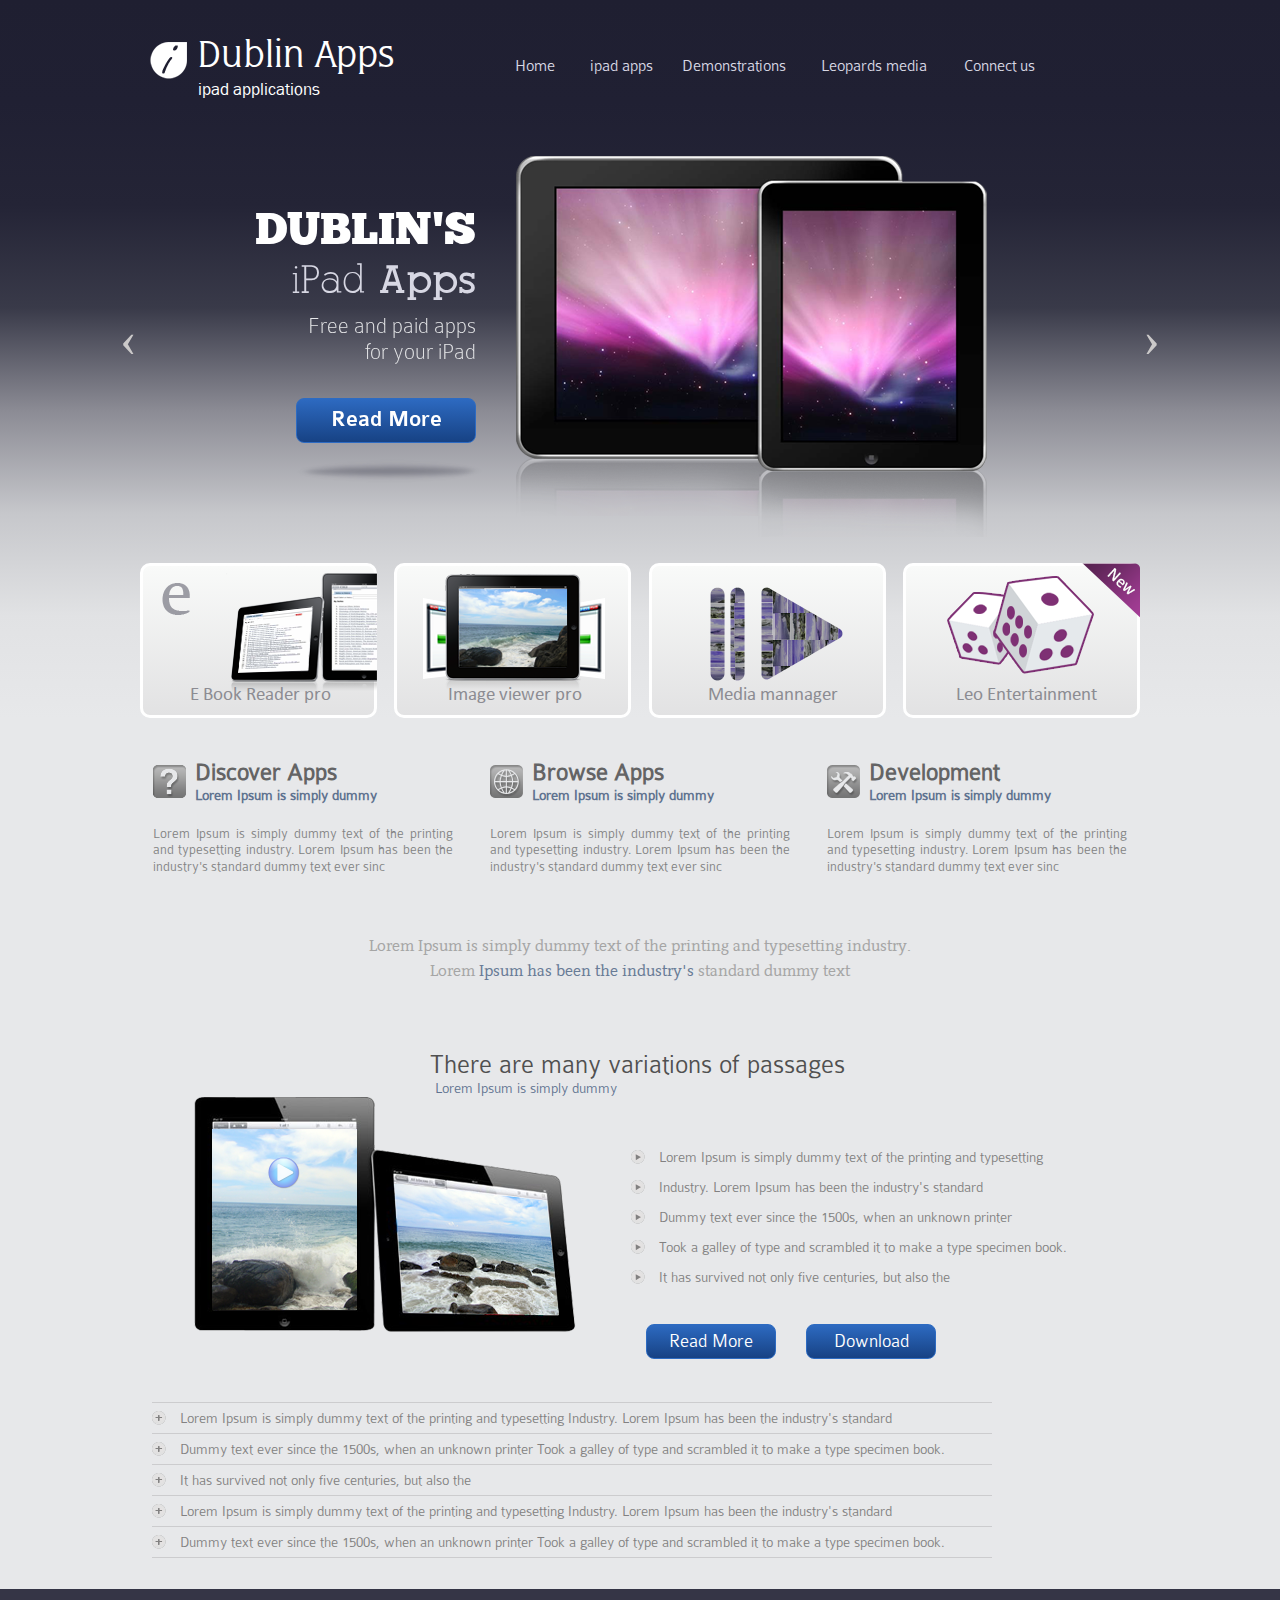
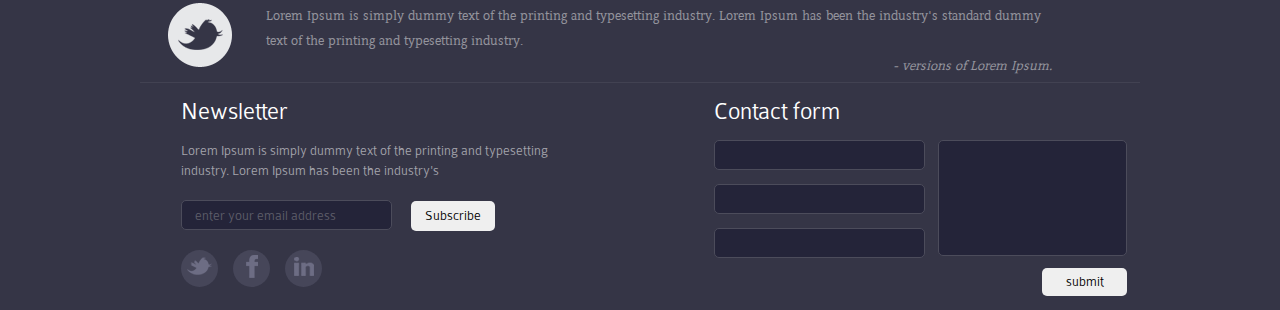
<file: index.html>
<!DOCTYPE html>
<html lang="en">
<head>
    <meta name="viewport" content="width=device-width, initial-scale=1">
    <meta charset="UTF-8">
    <title>exam</title>
    <!--slide-->
    <link rel="stylesheet" href="css/owl.carousel.min.css">
    <link rel="stylesheet" href="css/owl.theme.default.min.css">
    <link rel="stylesheet" href="css/normalize.css">
    <link rel="stylesheet" href="css/style.css">
</head>

<body>

    <header>
        <div class="container logo_menu">
            <div class="logo">
                <div class="logo_text">
                    <img src="images/logo.png" alt="">
                    <div class="big_i">
                        <a href="index.html"><img src="images/i.png" alt=""></a>
                    </div>
                </div>
                <a href="index.html">
                    <h1>Dublin Apps <span class="apps_fix">ipad applications</span></h1>
                </a>
            </div>
            <nav>
                <ul class="nav_menu">
                    <li><a href="index.html">Home</a></li>
                    <li><a href="02_Products_page.html">ipad apps</a></li>
                    <li><a href="03_Product_Demo_page.html" id="three_li">Demonstrations</a></li>
                    <li><a href="04_Blog_page.html" id="four_li">Leopards media</a></li>
                    <li><a href="08_Contact_page.html" id="five">Connect us</a></li>
                </ul>
            </nav>
        </div>
        <!--slide-->
        <section class="container">
            <div class="owl-carousel owl-theme owl-carousel">
                <div class="item_one">
                    <div class="text_slide">
                        <h2>Dublin's</h2>
                        <h3>iPad <span id="alexandria">Apps</span></h3>
                        <p>Free and paid apps<br>for your iPad</p>
                        <a href="">Read More</a>
                    </div>
                    <div class="slide_img">
                        <img src="images/i_pad.png" alt="">
                        <div class="slide_img_shadow">
                            <img src="images/i_pad_shadow.png" alt="">
                        </div>
                    </div>
                </div>
                <div class="item_two">
                    <img src="images/slide1.png" alt="">
                </div>
                <div class="item_three">
                    <img src="images/slide2.png" alt="">
                </div>
                <div class="item_four">
                    <img src="images/slide3.png" alt="">
                </div>
                <div class="item_five">
                    <img src="images/slide4.png" alt="">
                </div>
            </div>
        </section>

        <section class="container slider_box">
            <div class="slider_box_one">
                <img src="images/box1_1.png" alt="">
                <img src="images/box1_2.png" alt="">
                <p>E Book Reader pro</p>
            </div>
            <div class="slider_box_two">
                <img src="images/box2_1.png" alt="">
                <img src="images/box2_2.png" alt="">
                <img src="images/box2_3.png" alt="">
                <p>Image viewer pro</p>
            </div>
            <div class="slider_box_three">
                <img src="images/box3_1.png" alt="">
                <p>Media mannager</p>
            </div>
            <div class="slider_box_four">
                <img src="images/box4_1.png" alt="">
                <img src="images/box4_2.png" alt="">
                <img src="images/box4_3.png" alt="">
                <p>Leo Entertainment</p>
            </div>
        </section>

    </header>


    <main>

        <section class="container catagary">
            <div>
                <div>
                    <img src="images/catagary1.png" alt="">
                    <h5>Discover Apps <span class="catagary_span"><a href="">Lorem Ipsum is simply dummy</a></span></h5>
                </div>
                <p>Lorem Ipsum is simply dummy text of the printing and typesetting industry. Lorem Ipsum has been the industry's standard dummy text ever sinc</p>
            </div>
            <div>
                <div>
                    <img src="images/catagary2.png" alt="">
                    <h5>Browse Apps <span class="catagary_span"><a href="">Lorem Ipsum is simply dummy</a></span></h5>
                </div>
                <p>Lorem Ipsum is simply dummy text of the printing and typesetting industry. Lorem Ipsum has been the industry's standard dummy text ever sinc</p>
            </div>
            <div>
                <div>
                    <img src="images/catagary3.png" alt="">
                    <h5>Development <span class="catagary_span"><a href="">Lorem Ipsum is simply dummy</a></span></h5>
                </div>
                <p>Lorem Ipsum is simply dummy text of the printing and typesetting industry. Lorem Ipsum has been the industry's standard dummy text ever sinc</p>
            </div>
        </section>
        <section class="container news">
            <p>Lorem Ipsum is simply dummy text of the printing and typesetting industry. Lorem <span class="span_news"><a href="">Ipsum has been the industry's </a></span>standard dummy text </p>
        </section>


        <section class="container product">
            <h5>There are many variations of passages <span class="product_link"><a href="">Lorem Ipsum is simply dummy</a></span></h5>
            <div class="product_section">
                <div class="product_img">
                    <img src="images/product_img.png" alt="">
                    <div class="play">
                        <img src="images/play.png" alt="">
                    </div>
                </div>
                <div class="product_ul">
                    <ul>
                        <li>Lorem Ipsum is simply dummy text of the printing and typesetting</li>
                        <li>Industry. Lorem Ipsum has been the industry's standard</li>
                        <li>Dummy text ever since the 1500s, when an unknown printer</li>
                        <li>Took a galley of type and scrambled it to make a type specimen book.</li>
                        <li>It has survived not only five centuries, but also the</li>
                    </ul>
                    <div class="button_product">
                        <a href="">Read More</a>
                        <a href="">Download</a>
                    </div>
                </div>
            </div>
        </section>

        <section class="container accordian">
            <ul>
                <li>Lorem Ipsum is simply dummy text of the printing and typesetting Industry. Lorem Ipsum has been the industry's standard</li>
                <li>Dummy text ever since the 1500s, when an unknown printer Took a galley of type and scrambled it to make a type specimen book.</li>
                <li>It has survived not only five centuries, but also the </li>
                <li>Lorem Ipsum is simply dummy text of the printing and typesetting Industry. Lorem Ipsum has been the industry's standard</li>
                <li>Dummy text ever since the 1500s, when an unknown printer Took a galley of type and scrambled it to make a type specimen book. </li>
            </ul>
        </section>

    </main>


    <footer>

        <section class="container border_twitter">
            <div class="twitter">
                <a href=""><img src="images/twitter.png" alt=""></a>
                <p>Lorem Ipsum is simply dummy text of the printing and typesetting industry. Lorem Ipsum has been the industry's standard dummy text of the printing and typesetting industry.<span class="twitter_lorem">- versions of Lorem Ipsum.</span></p>
            </div>
        </section>


        <section class="container footer_form">
            <div class="newsletter">
                <h5>Newsletter</h5>
                <p>Lorem Ipsum is simply dummy text of the printing and typesetting industry. Lorem Ipsum has been the industry's </p>
                <form class="twitter_email">
                    <input type="email" placeholder="enter your email address">
                    <input type="submit" value="Subscribe">
                </form>
                <div class="icon_footer">
                    <div><a href=""><img src="images/Layer60copy.png" alt=""></a></div>
                    <div><a href=""><img src="images/Layer64.png" alt=""></a></div>
                    <div><a href=""><img src="images/Layer65.png" alt=""></a></div>
                </div>
            </div>
            <div class="contact_form">
                <h5>Contact form</h5>
                <form>
                    <div class="all_form">
                        <div class="contact_form_left">
                            <input type="text">
                            <input type="text">
                            <input type="text">
                        </div>
                        <div class="contact_form_right">
                            <textarea></textarea>
                            <input type="submit" value="submit">
                        </div>
                    </div>
                </form>
            </div>
        </section>
    </footer>
    <script src="https://ajax.googleapis.com/ajax/libs/jquery/3.5.1/jquery.min.js"></script>
    <script src="js/owl.carousel.min.js"></script>
    <script src="js/script.js"></script>
</body></html>
</file>
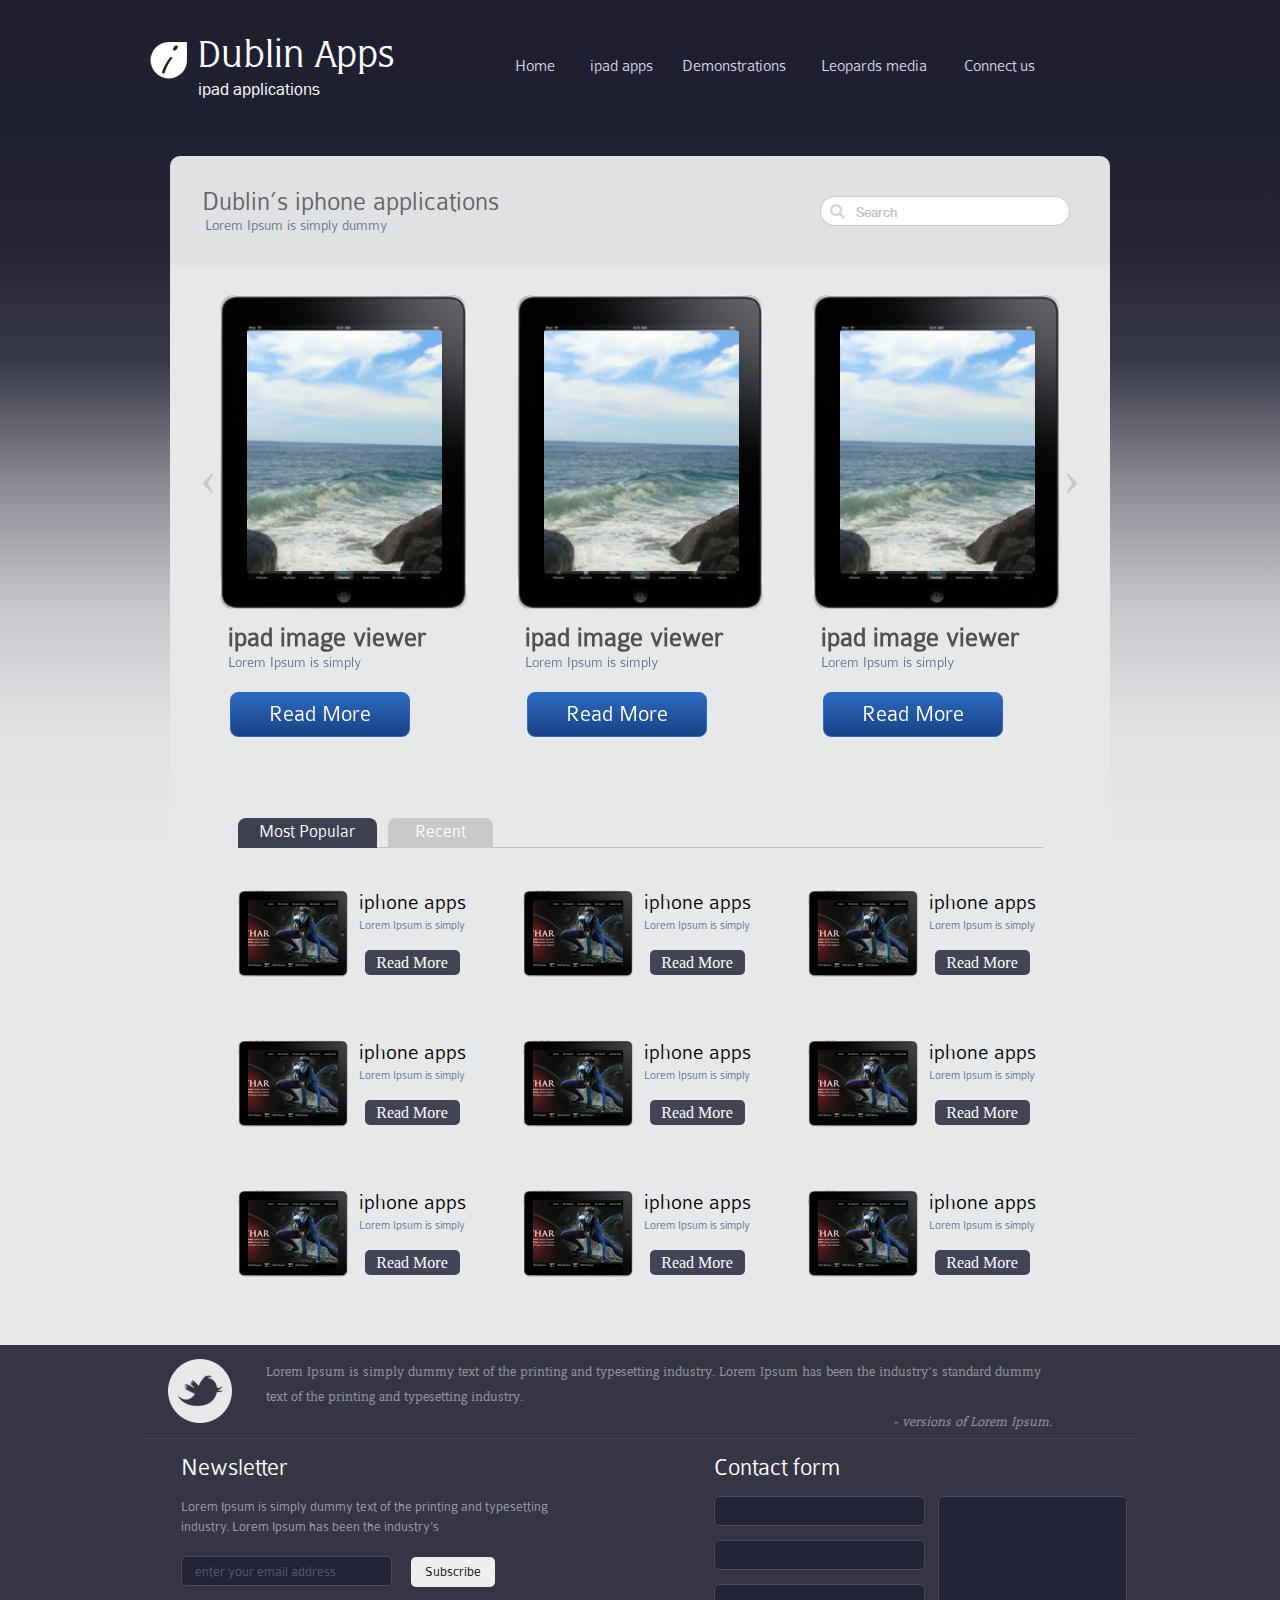
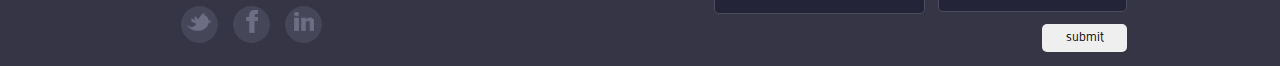
<file: 02_Products_page.html>
<!DOCTYPE html>
<html lang="en">
<head>
    <meta name="viewport" content="width=device-width, initial-scale=1">
    <meta charset="UTF-8">
    <title>exam</title>
    <!--slide-->
    <link rel="stylesheet" href="css/owl.carousel.min.css">
    <link rel="stylesheet" href="css/owl.theme.default.min.css">
    <link rel="stylesheet" href="css/normalize.css">
    <link rel="stylesheet" href="css/style.css">
</head>

<body>
   
    <header>
        <div class="container logo_menu">
            <div class="logo">
                <div class="logo_text">
                    <img src="images/logo.png" alt="">
                    <div class="big_i">
                        <a href="index.html"><img src="images/i.png" alt=""></a>
                    </div>

                </div>
                <a href="index.html">
                    <h1>Dublin Apps <span class="apps_fix">ipad applications</span></h1>
                </a>
            </div>
            <nav>
                <ul class="nav_menu">
                    <li><a href="index.html">Home</a></li>
                    <li><a href="02_Products_page.html">ipad apps</a></li>
                    <li><a href="03_Product_Demo_page.html" id="three_li">Demonstrations</a></li>
                    <li><a href="04_Blog_page.html" id="four_li">Leopards media</a></li>
                    <li><a href="08_Contact_page.html" id="five">Connect us</a></li>
                </ul>
            </nav>
        </div>
        <section class="product search_product">
            <h2>Dublin’s iphone applications <span class="product_span"><a href=""> Lorem Ipsum is simply dummy</a></span></h2>
            <div class="search_menu">
                <input type="search" placeholder="Search">
                <div class="search_icon">
                    <i class="fas fa-search"></i>
                </div>
            </div>
        </section>

        <section class="product product_carousel">
            <div class="owl-carousel owl-theme owl-carousel">
                <div class="item_one_slide2">
                    <img src="images/slider2_ipad.png" alt="">
                    <h3>ipad image viewer</h3>
                    <p><a href="">Lorem Ipsum is simply</a></p>
                    <a href="02_Products_page.html">Read More</a>
                    <div class="slider_two_bg">
                        <img src="images/slider2_bg.png" alt="">
                    </div>
                </div>
                <div class="item_one_slide2">
                    <img src="images/slider2_ipad.png" alt="">
                    <h3>ipad image viewer</h3>
                    <p><a href="">Lorem Ipsum is simply</a></p>
                    <a href="02_Products_page.html">Read More</a>
                    <div class="slider_two_bg">
                        <img src="images/slider2_bg.png" alt="">
                    </div>
                </div>
                <div class="item_one_slide2">
                    <img src="images/slider2_ipad.png" alt="">
                    <h3>ipad image viewer</h3>
                    <p><a href="">Lorem Ipsum is simply</a></p>
                    <a href="02_Products_page.html">Read More</a>
                    <div class="slider_two_bg">
                        <img src="images/slider2_bg.png" alt="">
                    </div>
                </div>
                <div class="item_one_slide2">
                    <img src="images/slider2_ipad.png" alt="">
                    <h3>ipad image viewer</h3>
                    <p><a href="">Lorem Ipsum is simply</a></p>
                    <a href="02_Products_page.html">Read More</a>
                    <div class="slider_two_bg">
                        <img src="images/slider2_bg.png" alt="">
                    </div>
                </div>
                <div class="item_one_slide2">
                    <img src="images/slider2_ipad.png" alt="">
                    <h3>ipad image viewer</h3>
                    <p><a href="">Lorem Ipsum is simply</a></p>
                    <a href="02_Products_page.html">Read More</a>
                    <div class="slider_two_bg">
                        <img src="images/slider2_bg.png" alt="">
                    </div>
                </div>
            </div>
            
        </section>
        
    </header>

    <main>
       
        <section class="small_product small_grid_product">
            <div class="most">
                <p>Most Popular</p>
            </div>
            <div class="most_two">
                <p>Recent</p>
            </div>

            <div class="recent one_r">
                <div class="recent_imgages">
                    <img src="images/product_ipad.png" alt="">
                    <div class="recent_icon">
                        <img src="images/product_hover.png" alt="">
                    </div>
                </div>
                <div class="recent_text">
                    <h5>iphone apps</h5>
                    <p><a href="">Lorem Ipsum is simply</a></p>
                    <a href="04_Blog_page.html">Read More</a>
                </div>
            </div>
            <div class="recent two_r">
                <div class="recent_imgages">
                    <img src="images/product_ipad.png" alt="">
                    <div class="recent_icon">
                        <img src="images/product_hover.png" alt="">
                    </div>
                </div>
                <div class="recent_text">
                    <h5>iphone apps</h5>
                    <p><a href="">Lorem Ipsum is simply</a></p>
                    <a href="04_Blog_page.html">Read More</a>
                </div>
            </div>
            <div class="recent three_r">
                <div class="recent_imgages">
                    <img src="images/product_ipad.png" alt="">
                    <div class="recent_icon">
                        <img src="images/product_hover.png" alt="">
                    </div>
                </div>
                <div class="recent_text">
                    <h5>iphone apps</h5>
                    <p><a href="">Lorem Ipsum is simply</a></p>
                    <a href="04_Blog_page.html">Read More</a>
                </div>
            </div>
            <div class="recent four_r">
                <div class="recent_imgages">
                    <img src="images/product_ipad.png" alt="">
                    <div class="recent_icon">
                        <img src="images/product_hover.png" alt="">
                    </div>
                </div>
                <div class="recent_text">
                    <h5>iphone apps</h5>
                    <p><a href="">Lorem Ipsum is simply</a></p>
                    <a href="04_Blog_page.html">Read More</a>
                </div>
            </div>
            <div class="recent five_r">
                <div class="recent_imgages">
                    <img src="images/product_ipad.png" alt="">
                    <div class="recent_icon">
                        <img src="images/product_hover.png" alt="">
                    </div>
                </div>
                <div class="recent_text">
                    <h5>iphone apps</h5>
                    <p><a href="">Lorem Ipsum is simply</a></p>
                    <a href="04_Blog_page.html">Read More</a>
                </div>
            </div>
            <div class="recent six_r">
                <div class="recent_imgages">
                    <img src="images/product_ipad.png" alt="">
                    <div class="recent_icon">
                        <img src="images/product_hover.png" alt="">
                    </div>
                </div>
                <div class="recent_text">
                    <h5>iphone apps</h5>
                    <p><a href="">Lorem Ipsum is simply</a></p>
                    <a href="04_Blog_page.html">Read More</a>
                </div>
            </div>
            <div class="recent seven_r">
                <div class="recent_imgages">
                    <img src="images/product_ipad.png" alt="">
                    <div class="recent_icon">
                        <img src="images/product_hover.png" alt="">
                    </div>
                </div>
                <div class="recent_text">
                    <h5>iphone apps</h5>
                    <p><a href="">Lorem Ipsum is simply</a></p>
                    <a href="04_Blog_page.html">Read More</a>
                </div>
            </div>
            <div class="recent eight_r ">
                <div class="recent_imgages">
                    <img src="images/product_ipad.png" alt="">
                    <div class="recent_icon">
                        <img src="images/product_hover.png" alt="">
                    </div>
                </div>
                <div class="recent_text">
                    <h5>iphone apps</h5>
                    <p><a href="">Lorem Ipsum is simply</a></p>
                    <a href="04_Blog_page.html">Read More</a>
                </div>
            </div>
            <div class="recent nine_r">
                <div class="recent_imgages">
                    <img src="images/product_ipad.png" alt="">
                    <div class="recent_icon">
                        <img src="images/product_hover.png" alt="">
                    </div>
                </div>
                <div class="recent_text">
                    <h5>iphone apps</h5>
                    <p><a href="">Lorem Ipsum is simply</a></p>
                    <a href="04_Blog_page.html">Read More</a>
                </div>
            </div>
        </section>
        
    </main>

    <footer>
        <section class="container border_twitter">
            <div class="twitter">
                <a href=""><img src="images/twitter.png" alt=""></a>
                <p>Lorem Ipsum is simply dummy text of the printing and typesetting industry. Lorem Ipsum has been the industry's standard dummy text of the printing and typesetting industry.<span class="twitter_lorem">- versions of Lorem Ipsum.</span></p>
            </div>
        </section>

        <section class="container footer_form">
            <div class="newsletter">
                <h5>Newsletter</h5>
                <p>Lorem Ipsum is simply dummy text of the printing and typesetting industry. Lorem Ipsum has been the industry's </p>
                <form class="twitter_email">
                    <input type="email" placeholder="enter your email address">
                    <input type="submit" value="Subscribe">
                </form>
                <div class="icon_footer">
                    <div><a href=""><img src="images/Layer60copy.png" alt=""></a></div>
                    <div><a href=""><img src="images/Layer64.png" alt=""></a></div>
                    <div><a href=""><img src="images/Layer65.png" alt=""></a></div>
                </div>
            </div>
            <div class="contact_form">
                <h5>Contact form</h5>
                <form>
                    <div class="all_form">
                        <div class="contact_form_left">
                            <input type="text">
                            <input type="text">
                            <input type="text">
                        </div>
                        <div class="contact_form_right">
                            <textarea></textarea>
                            <input type="submit" value="submit">
                        </div>
                    </div>
                </form>
            </div>
        </section>
        
    </footer>
    
    <script src="https://ajax.googleapis.com/ajax/libs/jquery/3.5.1/jquery.min.js"></script>
    <script src="js/owl.carousel.min.js"></script>
    <script>
        $('.owl-carousel').owlCarousel({
            loop: true,
            margin: 50,
            items: 3,
            autoplay:true,
            autoplayTimeout:4000,
            nav: true,
            responsive: {
                0: {
                    items: 1
                },
                600: {
                    items: 1
                },
                1000: {
                    items: 3
                }
            }
        })
    </script>
    <script src="js/all.js"></script>
</body></html>
</file>
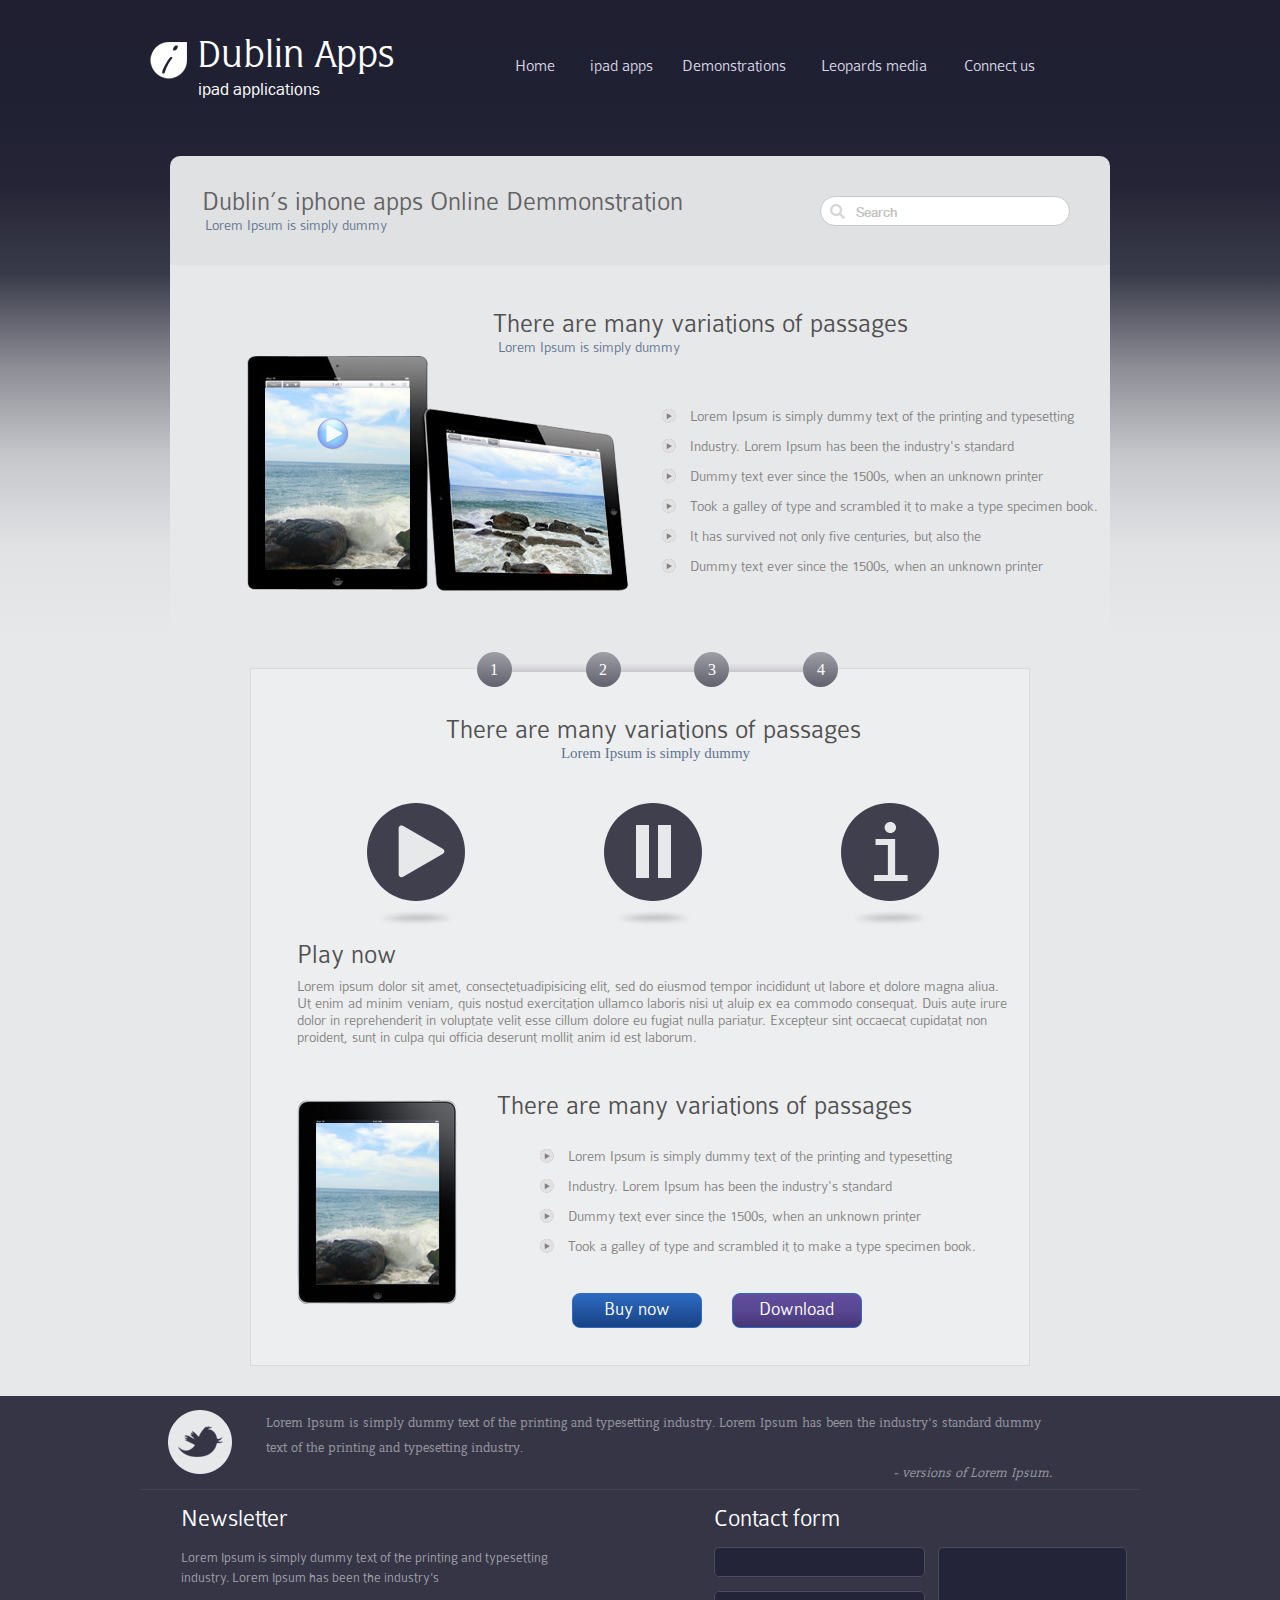
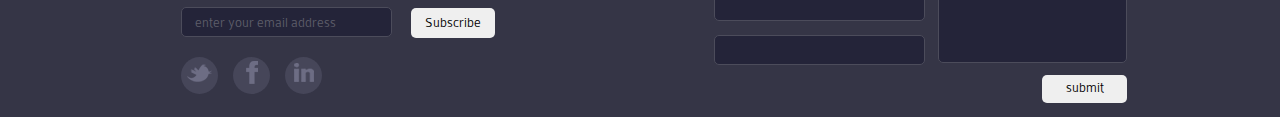
<file: 03_Product_Demo_page.html>
<!DOCTYPE html>
<html lang="en">

<head>

    <meta name="viewport" content="width=device-width, initial-scale=1">
    <meta charset="UTF-8">
    <title>exam</title>
    <link rel="stylesheet" href="css/normalize.css">
    <link rel="stylesheet" href="css/style.css">

</head>

<body>
   
    <header>
        <div class="container logo_menu">
            <div class="logo">
                <div class="logo_text">
                    <img src="images/logo.png" alt="">
                    <div class="big_i">
                        <a href="index.html"><img src="images/i.png" alt=""></a>
                    </div>

                </div>
                <a href="index.html">
                    <h1>Dublin Apps <span class="apps_fix">ipad applications</span></h1>
                </a>
            </div>
            <nav>
                <ul class="nav_menu">
                    <li><a href="index.html">Home</a></li>
                    <li><a href="02_Products_page.html">ipad apps</a></li>
                    <li><a href="03_Product_Demo_page.html" id="three_li">Demonstrations</a></li>
                    <li><a href="04_Blog_page.html" id="four_li">Leopards media</a></li>
                    <li><a href="08_Contact_page.html" id="five">Connect us</a></li>
                </ul>
            </nav>
        </div>

        <section class="product search_product">
            <h2>Dublin’s iphone apps Online Demmonstration <span class="product_span"><a href=""> Lorem Ipsum is simply dummy</a></span></h2>
            <div class="search_menu">
                <input type="search" placeholder="Search">
                <div class="search_icon">
                    <i class="fas fa-search"></i>
                </div>
            </div>
        </section>

        <section class="container product white_bg">
            <h5>There are many variations of passages <span class="product_link"><a href="">Lorem Ipsum is simply dummy</a></span></h5>
            <div class="product_section">
                <div class="product_img padding_up">
                    <img src="images/product_img.png" alt="">
                    <div class="play play_fix">
                        <img src="images/play.png" alt="">
                    </div>
                </div>
                <div class="product_ul product_ul_fix">
                    <ul>
                        <li>Lorem Ipsum is simply dummy text of the printing and typesetting</li>
                        <li>Industry. Lorem Ipsum has been the industry's standard</li>
                        <li>Dummy text ever since the 1500s, when an unknown printer</li>
                        <li>Took a galley of type and scrambled it to make a type specimen book.</li>
                        <li>It has survived not only five centuries, but also the</li>
                        <li>Dummy text ever since the 1500s, when an unknown printer </li>
                    </ul>
                </div>
            </div>
        </section>
        
    </header>

    <main>
       
        <section class="steps">
            <div class="one_one hover_number">
                <p>1</p>
            </div>
            <div class="line_one">
            </div>
            <div class="two_two hover_number">
                <p>2</p>
            </div>
            <div class="line_two">
            </div>
            <div class="three_three hover_number">
                <p>3</p>
            </div>
            <div class="line_three">
            </div>
            <div class="four_four hover_number">
                <p>4</p>
            </div>
            <h5>There are many variations of passages</h5>
            <a href="">Lorem Ipsum is simply dummy</a>
            <div class="play_paused">
                <div class="play_button">
                    <img src="images/Layer%2096.png" alt="">
                    <div class="shadow_paused">
                        <img src="images/Layer%2098.png" alt="">
                    </div>
                </div>
                    <div class="play_button paused_fix">
                        <img src="images/Layer%2099.png" alt="">
                        <div class="shadow_paused">
                            <img src="images/Layer%2098.png" alt="">
                        </div>
                    </div>
                <div class="play_button paused_fix">
                    <img src="images/i_img.png" alt="">
                    <div class="shadow_paused">
                        <img src="images/Layer%2098.png" alt="">
                    </div>
                </div>
            </div>
            <div class="steps_text">
                <h4>Play now</h4>
                <p>Lorem ipsum dolor sit amet, consectetuadipisicing elit, sed do eiusmod tempor incididunt ut labore et dolore magna aliua. Ut enim ad minim veniam, quis nostud exercitation ullamco laboris nisi ut aluip ex ea commodo consequat. Duis aute irure dolor in reprehenderit in voluptate velit esse cillum dolore eu fugiat nulla pariatur. Excepteur sint occaecat cupidatat non proident, sunt in culpa qui officia deserunt mollit anim id est laborum.</p>
            </div>
            <div class="last_steps">
                <div class="last_ipad">
                    <img src="images/Layer%20102.png" alt="">
                </div>
                <div class="last_steps_download">
                   <div class="product_ul last_steps_download">
                   <h3>There are many variations of passages </h3>
                    <ul>
                        <li>Lorem Ipsum is simply dummy text of the printing and typesetting</li>
                        <li>Industry. Lorem Ipsum has been the industry's standard</li>
                        <li>Dummy text ever since the 1500s, when an unknown printer</li>
                        <li>Took a galley of type and scrambled it to make a type specimen book.</li>
                    </ul>
                    <div class="button_product last_steps_button">
                        <a href="09_Web_Elements.html">Buy now</a>
                        <a href="">Download</a>
                    </div>
                </div>
                    
                </div>
            </div>
        </section>
        
    </main>
    
<footer>
       
        <section class="container border_twitter">
            <div class="twitter">
                <a href=""><img src="images/twitter.png" alt=""></a>
                <p>Lorem Ipsum is simply dummy text of the printing and typesetting industry. Lorem Ipsum has been the industry's standard dummy text of the printing and typesetting industry.<span class="twitter_lorem">- versions of Lorem Ipsum.</span></p>
            </div>
        </section>
        
        <section class="container footer_form">
            <div class="newsletter">
                <h5>Newsletter</h5>
                <p>Lorem Ipsum is simply dummy text of the printing and typesetting industry. Lorem Ipsum has been the industry's </p>
                <form class="twitter_email">
                    <input type="email" placeholder="enter your email address">
                    <input type="submit" value="Subscribe">
                </form>
                <div class="icon_footer">
                    <div><a href=""><img src="images/Layer60copy.png" alt=""></a></div>
                    <div><a href=""><img src="images/Layer64.png" alt=""></a></div>
                    <div><a href=""><img src="images/Layer65.png" alt=""></a></div>
                </div>
            </div>
            <div class="contact_form">
                <h5>Contact form</h5>
                <form>
                    <div class="all_form">
                        <div class="contact_form_left">
                            <input type="text">
                            <input type="text">
                            <input type="text">
                        </div>
                        <div class="contact_form_right">
                            <textarea></textarea>
                            <input type="submit" value="submit">
                        </div>
                    </div>
                </form>
            </div>
        </section>
    </footer>
    <script src="js/all.js"></script>
</body>
</html>
</file>
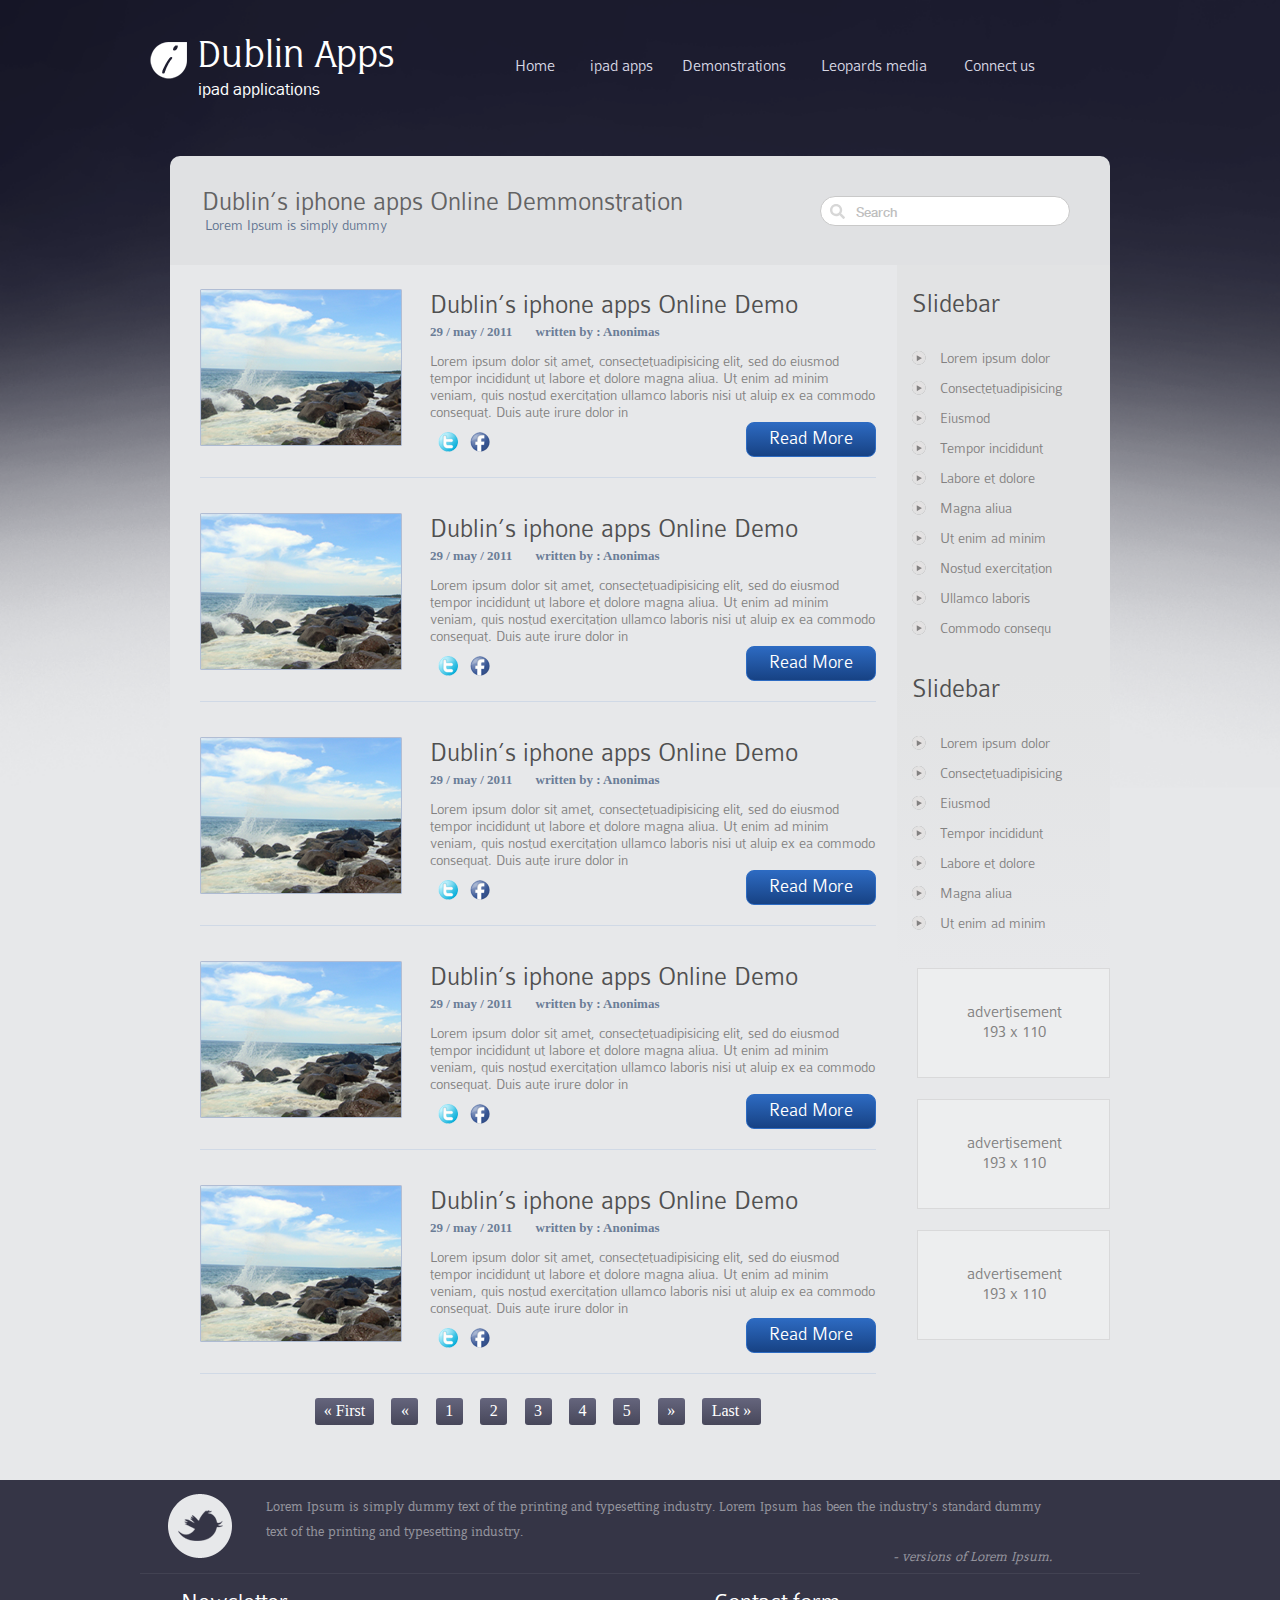
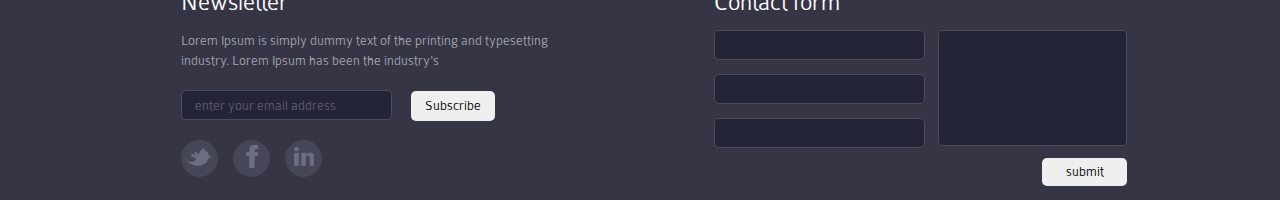
<file: 04_Blog_page.html>
<!DOCTYPE html>
<html lang="en">

<head>

    <meta name="viewport" content="width=device-width, initial-scale=1">
    <meta charset="UTF-8">
    <title>exam</title>
    <link rel="stylesheet" href="css/normalize.css">
    <link rel="stylesheet" href="css/style.css">

</head>

<body class="bg_body_blog">

    <header class="bg_display_none">
        <div class="container logo_menu">
            <div class="logo">
                <div class="logo_text">
                    <img src="images/logo.png" alt="">
                    <div class="big_i">
                        <a href="index.html"><img src="images/i.png" alt=""></a>
                    </div>
                </div>
                <a href="index.html">
                    <h1>Dublin Apps <span class="apps_fix">ipad applications</span></h1>
                </a>
            </div>
            <nav>
                <ul class="nav_menu">
                    <li><a href="index.html">Home</a></li>
                    <li><a href="02_Products_page.html">ipad apps</a></li>
                    <li><a href="03_Product_Demo_page.html" id="three_li">Demonstrations</a></li>
                    <li><a href="04_Blog_page.html" id="four_li">Leopards media</a></li>
                    <li><a href="08_Contact_page.html" id="five">Connect us</a></li>
                </ul>
            </nav>
        </div>

        <section class="product search_product">
            <h2>Dublin’s iphone apps Online Demmonstration <span class="product_span"><a href=""> Lorem Ipsum is simply dummy</a></span></h2>
            <div class="search_menu">
                <input type="search" placeholder="Search">
                <div class="search_icon">
                    <i class="fas fa-search"></i>
                </div>
            </div>
        </section>

    </header>




    <main>

        <section class="product slidebar_fix_product">

            <aside class="slidebar_aside">
                <div class="slidebar">
                    <h4 class="slidebar_h4">Slidebar</h4>
                    <div class="product_ul slidebar_ul_fix">
                        <ul>
                            <li>Lorem ipsum dolor </li>
                            <li>Consectetuadipisicing </li>
                            <li>Eiusmod </li>
                            <li>Tempor incididunt </li>
                            <li>Labore et dolore </li>
                            <li>Magna aliua</li>
                            <li>Ut enim ad minim </li>
                            <li>Nostud exercitation </li>
                            <li>Ullamco laboris </li>
                            <li>Commodo consequ</li>
                        </ul>
                    </div>
                </div>
                <div class="slidebar_two">
                    <h4 class="slidebar_h4">Slidebar</h4>
                    <div class="product_ul slidebar_ul_fix">
                        <ul>
                            <li>Lorem ipsum dolor </li>
                            <li>Consectetuadipisicing </li>
                            <li>Eiusmod </li>
                            <li>Tempor incididunt </li>
                            <li>Labore et dolore </li>
                            <li>Magna aliua</li>
                            <li>Ut enim ad minim </li>
                        </ul>
                    </div>
                </div>
                <div class="slidebar_img">
                    <div class="slidebar_box">
                        <p>advertisement<br>193 x 110</p>
                    </div>
                    <div class="slidebar_box">
                        <p>advertisement<br>193 x 110</p>
                    </div>
                    <div class="slidebar_box">
                        <p>advertisement<br>193 x 110</p>
                    </div>
                </div>
            </aside>

            <div class="content_block_blog">
                <div class="demo_blog">
                    <div class="demo_blog_img">
                        <img src="images/Layer200.png" alt="">
                    </div>
                    <div class="demo_blog_text">
                        <h3 class="blog_h3">Dublin’s iphone apps Online Demo</h3>
                        <h6 class="blog_h6">29 / may / 2011 <span class="blog_h6_span">written by : Anonimas</span></h6>
                        <p class="blog_p">Lorem ipsum dolor sit amet, consectetuadipisicing elit, sed do eiusmod tempor incididunt ut labore et dolore magna aliua. Ut enim ad minim veniam, quis nostud exercitation ullamco laboris nisi ut aluip ex ea commodo consequat. Duis aute irure dolor in</p>
                        <div class="icon_bt_blog">
                            <div class="tw_fb">
                                <a href=""><img src="images/Layer203.png" alt=""></a>
                                <a href=""><img src="images/Layer204.png" alt=""></a>
                            </div>
                            <div class="block_blog_button">
                                <a href="05_Blog_innerpage.html">Read More</a>
                            </div>
                        </div>
                    </div>
                </div>
                <div class="demo_blog blog_pt">
                    <div class="demo_blog_img">
                        <img src="images/Layer200.png" alt="">
                    </div>
                    <div class="demo_blog_text">
                        <h3 class="blog_h3">Dublin’s iphone apps Online Demo</h3>
                        <h6 class="blog_h6">29 / may / 2011 <span class="blog_h6_span">written by : Anonimas</span></h6>
                        <p class="blog_p">Lorem ipsum dolor sit amet, consectetuadipisicing elit, sed do eiusmod tempor incididunt ut labore et dolore magna aliua. Ut enim ad minim veniam, quis nostud exercitation ullamco laboris nisi ut aluip ex ea commodo consequat. Duis aute irure dolor in</p>
                        <div class="icon_bt_blog">
                            <div class="tw_fb">
                                <a href=""><img src="images/Layer203.png" alt=""></a>
                                <a href=""><img src="images/Layer204.png" alt=""></a>
                            </div>
                            <div class="block_blog_button">
                                <a href="05_Blog_innerpage.html">Read More</a>
                            </div>
                        </div>
                    </div>
                </div>
                <div class="demo_blog blog_pt">
                    <div class="demo_blog_img">
                        <img src="images/Layer200.png" alt="">
                    </div>
                    <div class="demo_blog_text">
                        <h3 class="blog_h3">Dublin’s iphone apps Online Demo</h3>
                        <h6 class="blog_h6">29 / may / 2011 <span class="blog_h6_span">written by : Anonimas</span></h6>
                        <p class="blog_p">Lorem ipsum dolor sit amet, consectetuadipisicing elit, sed do eiusmod tempor incididunt ut labore et dolore magna aliua. Ut enim ad minim veniam, quis nostud exercitation ullamco laboris nisi ut aluip ex ea commodo consequat. Duis aute irure dolor in</p>
                        <div class="icon_bt_blog">
                            <div class="tw_fb">
                                <a href=""><img src="images/Layer203.png" alt=""></a>
                                <a href=""><img src="images/Layer204.png" alt=""></a>
                            </div>
                            <div class="block_blog_button">
                                <a href="05_Blog_innerpage.html">Read More</a>
                            </div>
                        </div>
                    </div>
                </div>
                <div class="demo_blog blog_pt">
                    <div class="demo_blog_img">
                        <img src="images/Layer200.png" alt="">
                    </div>
                    <div class="demo_blog_text">
                        <h3 class="blog_h3">Dublin’s iphone apps Online Demo</h3>
                        <h6 class="blog_h6">29 / may / 2011 <span class="blog_h6_span">written by : Anonimas</span></h6>
                        <p class="blog_p">Lorem ipsum dolor sit amet, consectetuadipisicing elit, sed do eiusmod tempor incididunt ut labore et dolore magna aliua. Ut enim ad minim veniam, quis nostud exercitation ullamco laboris nisi ut aluip ex ea commodo consequat. Duis aute irure dolor in</p>
                        <div class="icon_bt_blog">
                            <div class="tw_fb">
                                <a href=""><img src="images/Layer203.png" alt=""></a>
                                <a href=""><img src="images/Layer204.png" alt=""></a>
                            </div>
                            <div class="block_blog_button">
                                <a href="05_Blog_innerpage.html">Read More</a>
                            </div>
                        </div>
                    </div>
                </div>
                <div class="demo_blog blog_pt">
                    <div class="demo_blog_img">
                        <img src="images/Layer200.png" alt="">
                    </div>
                    <div class="demo_blog_text">
                        <h3 class="blog_h3">Dublin’s iphone apps Online Demo</h3>
                        <h6 class="blog_h6">29 / may / 2011 <span class="blog_h6_span">written by : Anonimas</span></h6>
                        <p class="blog_p">Lorem ipsum dolor sit amet, consectetuadipisicing elit, sed do eiusmod tempor incididunt ut labore et dolore magna aliua. Ut enim ad minim veniam, quis nostud exercitation ullamco laboris nisi ut aluip ex ea commodo consequat. Duis aute irure dolor in</p>
                        <div class="icon_bt_blog">
                            <div class="tw_fb">
                                <a href=""><img src="images/Layer203.png" alt=""></a>
                                <a href=""><img src="images/Layer204.png" alt=""></a>
                            </div>
                            <div class="block_blog_button">
                                <a href="05_Blog_innerpage.html">Read More</a>
                            </div>
                        </div>
                    </div>
                </div>
                <div class="nav_bt_blog">
                    <div class="first_nav_bt">
                        <a href="">&laquo; First</a>
                    </div>
                    <div class="number_bt_blog">
                        <a href="">&laquo;</a>
                    </div>
                    <div class="number_bt_blog bt_none">
                        <a href="">1</a>
                    </div>
                    <div class="number_bt_blog bt_none">
                        <a href="">2</a>
                    </div>
                    <div class="number_bt_blog bt_none">
                        <a href="">3</a>
                    </div>
                    <div class="number_bt_blog bt_none">
                        <a href="">4</a>
                    </div>
                    <div class="number_bt_blog bt_none">
                        <a href="">5</a>
                    </div>
                    <div class="number_bt_blog">
                        <a href="">&raquo;</a>
                    </div>
                    <div class="first_nav_bt">
                        <a href="">Last &raquo;</a>
                    </div>
                </div>
            </div>
        </section>

    </main>

    <footer>
        <section class="container border_twitter">
            <div class="twitter">
                <a href=""><img src="images/twitter.png" alt=""></a>
                <p>Lorem Ipsum is simply dummy text of the printing and typesetting industry. Lorem Ipsum has been the industry's standard dummy text of the printing and typesetting industry.<span class="twitter_lorem">- versions of Lorem Ipsum.</span></p>
            </div>
        </section>

        <section class="container footer_form">
            <div class="newsletter">
                <h5>Newsletter</h5>
                <p>Lorem Ipsum is simply dummy text of the printing and typesetting industry. Lorem Ipsum has been the industry's </p>
                <form class="twitter_email">
                    <input type="email" placeholder="enter your email address">
                    <input type="submit" value="Subscribe">
                </form>
                <div class="icon_footer">
                    <div><a href=""><img src="images/Layer60copy.png" alt=""></a></div>
                    <div><a href=""><img src="images/Layer64.png" alt=""></a></div>
                    <div><a href=""><img src="images/Layer65.png" alt=""></a></div>
                </div>
            </div>
            <div class="contact_form">
                <h5>Contact form</h5>
                <form>
                    <div class="all_form">
                        <div class="contact_form_left">
                            <input type="text">
                            <input type="text">
                            <input type="text">
                        </div>
                        <div class="contact_form_right">
                            <textarea></textarea>
                            <input type="submit" value="submit">
                        </div>
                    </div>
                </form>
            </div>
        </section>

    </footer>

    <script src="js/all.js"></script>
</body></html>
</file>
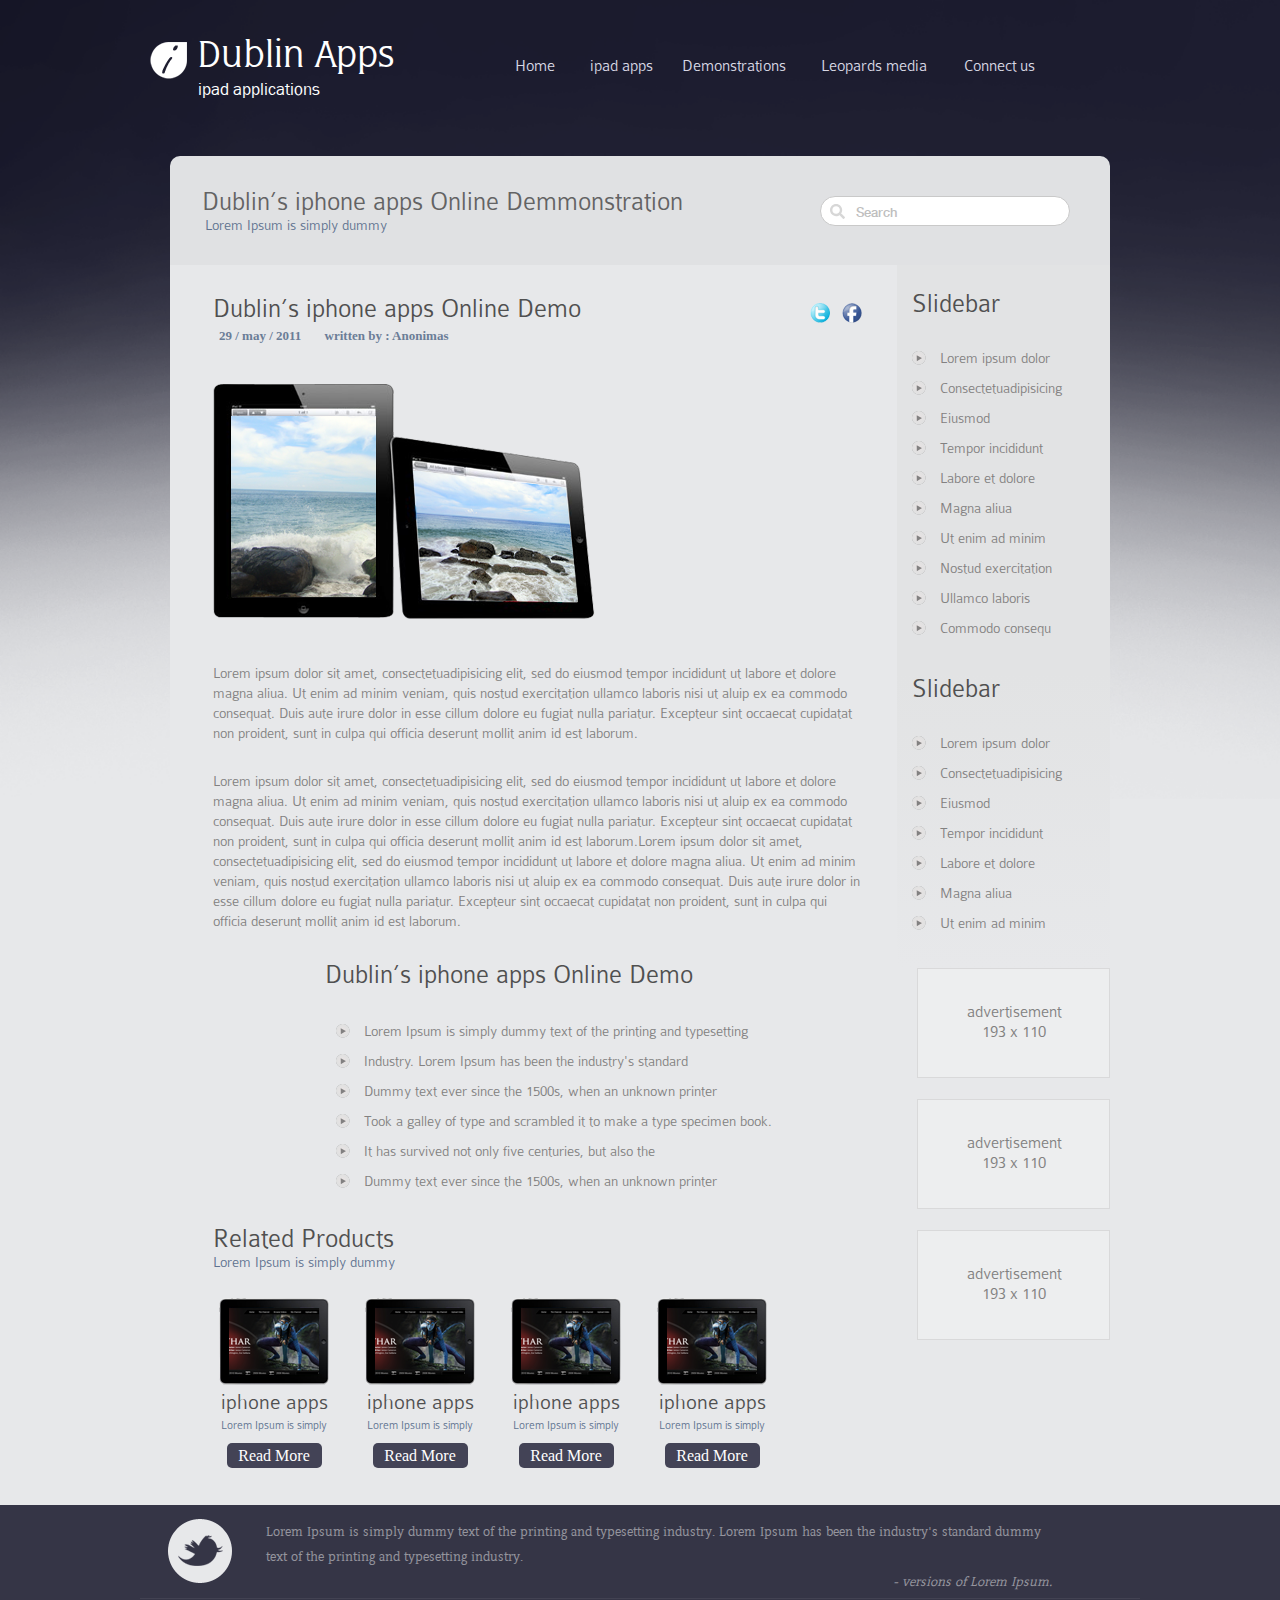
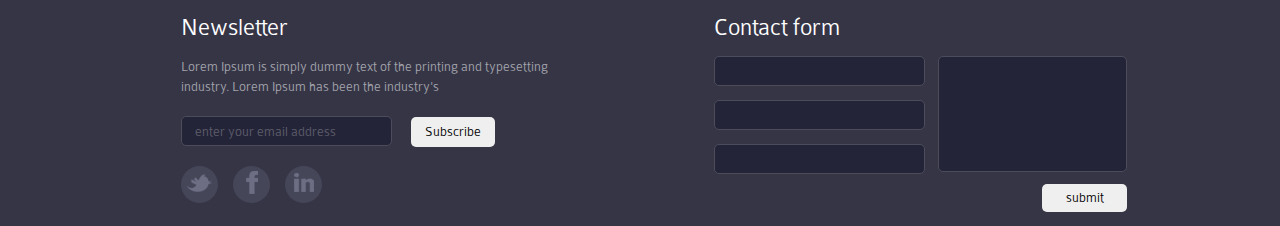
<file: 05_Blog_innerpage.html>
<!DOCTYPE html>
<html lang="en">

<head>

    <meta name="viewport" content="width=device-width, initial-scale=1">
    <meta charset="UTF-8">
    <title>exam</title>
    <link rel="stylesheet" href="css/normalize.css">
    <link rel="stylesheet" href="css/style.css">

</head>

<body class="bg_body_blog">

    <header class="bg_display_none">
        <div class="container logo_menu">
            <div class="logo">
                <div class="logo_text">
                    <img src="images/logo.png" alt="">
                    <div class="big_i">
                        <a href="index.html"><img src="images/i.png" alt=""></a>
                    </div>
                </div>
                <a href="index.html">
                    <h1>Dublin Apps <span class="apps_fix">ipad applications</span></h1>
                </a>
            </div>
            <nav>
                <ul class="nav_menu">
                    <li><a href="index.html">Home</a></li>
                    <li><a href="02_Products_page.html">ipad apps</a></li>
                    <li><a href="03_Product_Demo_page.html" id="three_li">Demonstrations</a></li>
                    <li><a href="04_Blog_page.html" id="four_li">Leopards media</a></li>
                    <li><a href="08_Contact_page.html" id="five">Connect us</a></li>
                </ul>
            </nav>
        </div>

        <section class="product search_product">
            <h2>Dublin’s iphone apps Online Demmonstration <span class="product_span"><a href=""> Lorem Ipsum is simply dummy</a></span></h2>
            <div class="search_menu">
                <input type="search" placeholder="Search">
                <div class="search_icon">
                    <i class="fas fa-search"></i>
                </div>
            </div>
        </section>

    </header>

    <main>

        <section class="product slidebar_fix_product">

            <aside class="slidebar_aside">
                <div class="slidebar">
                    <h4 class="slidebar_h4">Slidebar</h4>
                    <div class="product_ul slidebar_ul_fix">
                        <ul>
                            <li>Lorem ipsum dolor </li>
                            <li>Consectetuadipisicing </li>
                            <li>Eiusmod </li>
                            <li>Tempor incididunt </li>
                            <li>Labore et dolore </li>
                            <li>Magna aliua</li>
                            <li>Ut enim ad minim </li>
                            <li>Nostud exercitation </li>
                            <li>Ullamco laboris </li>
                            <li>Commodo consequ</li>
                        </ul>
                    </div>
                </div>
                <div class="slidebar_two">
                    <h4 class="slidebar_h4">Slidebar</h4>
                    <div class="product_ul slidebar_ul_fix">
                        <ul>
                            <li>Lorem ipsum dolor </li>
                            <li>Consectetuadipisicing </li>
                            <li>Eiusmod </li>
                            <li>Tempor incididunt </li>
                            <li>Labore et dolore </li>
                            <li>Magna aliua</li>
                            <li>Ut enim ad minim </li>
                        </ul>
                    </div>
                </div>
                <div class="slidebar_img">
                    <div class="slidebar_box">
                        <p>advertisement<br>193 x 110</p>
                    </div>
                    <div class="slidebar_box">
                        <p>advertisement<br>193 x 110</p>
                    </div>
                    <div class="slidebar_box">
                        <p>advertisement<br>193 x 110</p>
                    </div>
                </div>
            </aside>

            <div class="content_block_blog blog_innerpage">

                <div class="demo_blog_text blog_innerpage_tf">
                    <div>
                        <h3 class="blog_h3">Dublin’s iphone apps Online Demo</h3>
                        <h6 class="blog_h6 blog_h6_fix_innerpage">29 / may / 2011 <span class="blog_h6_span">written by : Anonimas</span></h6>
                    </div>
                    <div class="icon_bt_blog">
                        <div class="tw_fb">
                            <a href=""><img src="images/Layer203.png" alt=""></a>
                            <a href=""><img src="images/Layer204.png" alt=""></a>
                        </div>

                    </div>
                </div>
                <div class="blog_innerpage_ipad">
                    <img src="images/layer300.png" alt="">
                </div>
                <div class="blog_innerpage_text">
                    <p>Lorem ipsum dolor sit amet, consectetuadipisicing elit, sed do eiusmod tempor incididunt ut labore et dolore magna aliua. Ut enim ad minim veniam, quis nostud exercitation ullamco laboris nisi ut aluip ex ea commodo consequat. Duis aute irure dolor in esse cillum dolore eu fugiat nulla pariatur. Excepteur sint occaecat cupidatat non proident, sunt in culpa qui officia deserunt mollit anim id est laborum.</p>
                    <p>Lorem ipsum dolor sit amet, consectetuadipisicing elit, sed do eiusmod tempor incididunt ut labore et dolore magna aliua. Ut enim ad minim veniam, quis nostud exercitation ullamco laboris nisi ut aluip ex ea commodo consequat. Duis aute irure dolor in esse cillum dolore eu fugiat nulla pariatur. Excepteur sint occaecat cupidatat non proident, sunt in culpa qui officia deserunt mollit anim id est laborum.Lorem ipsum dolor sit amet, consectetuadipisicing elit, sed do eiusmod tempor incididunt ut labore et dolore magna aliua. Ut enim ad minim veniam, quis nostud exercitation ullamco laboris nisi ut aluip ex ea commodo consequat. Duis aute irure dolor in esse cillum dolore eu fugiat nulla pariatur. Excepteur sint occaecat cupidatat non proident, sunt in culpa qui officia deserunt mollit anim id est laborum.</p>
                </div>
                <div class="blog_innerpage_ul">
                    <h3 class="blog_h3">Dublin’s iphone apps Online Demo</h3>
                    <div class="product_ul blog_innerpage_ul_fix">
                        <ul>
                            <li>Lorem Ipsum is simply dummy text of the printing and typesetting</li>
                            <li>Industry. Lorem Ipsum has been the industry's standard</li>
                            <li>Dummy text ever since the 1500s, when an unknown printer</li>
                            <li>Took a galley of type and scrambled it to make a type specimen book.</li>
                            <li>It has survived not only five centuries, but also the</li>
                            <li>Dummy text ever since the 1500s, when an unknown printer </li>
                        </ul>
                    </div>
                </div>
                <div class="blog_innerpage_related">
                    <h3 class="blog_h3">Related Products <span class="related_span"><a href="">Lorem Ipsum is simply dummy</a></span></h3>
                </div>
                <div class="blog_innerpage_iphone_apps">
                    <div class="blog_innerpage_box">
                        <div class="recent_imgages innerpage_box_fix">
                            <img src="images/product_ipad.png" alt="">
                            <div class="recent_icon">
                                <img src="images/product_hover.png" alt="">
                            </div>
                            <div class="recent_text innerpage_box_fix_text">
                                <h5>iphone apps</h5>
                                <p><a href="">Lorem Ipsum is simply</a></p>
                                <a href="index.html">Read More</a>
                            </div>
                        </div>
                    </div>
                    <div class="blog_innerpage_box">
                        <div class="recent_imgages innerpage_box_fix">
                            <img src="images/product_ipad.png" alt="">
                            <div class="recent_icon">
                                <img src="images/product_hover.png" alt="">
                            </div>
                            <div class="recent_text innerpage_box_fix_text">
                                <h5>iphone apps</h5>
                                <p><a href="">Lorem Ipsum is simply</a></p>
                                <a href="index.html">Read More</a>
                            </div>
                        </div>
                    </div>
                    <div class="blog_innerpage_box">
                        <div class="recent_imgages innerpage_box_fix">
                            <img src="images/product_ipad.png" alt="">
                            <div class="recent_icon">
                                <img src="images/product_hover.png" alt="">
                            </div>
                            <div class="recent_text innerpage_box_fix_text">
                                <h5>iphone apps</h5>
                                <p><a href="">Lorem Ipsum is simply</a></p>
                                <a href="index.html">Read More</a>
                            </div>
                        </div>
                    </div>
                    <div class="blog_innerpage_box">
                        <div class="recent_imgages innerpage_box_fix">
                            <img src="images/product_ipad.png" alt="">
                            <div class="recent_icon">
                                <img src="images/product_hover.png" alt="">
                            </div>
                            <div class="recent_text innerpage_box_fix_text">
                                <h5>iphone apps</h5>
                                <p><a href="">Lorem Ipsum is simply</a></p>
                                <a href="index.html">Read More</a>
                            </div>
                        </div>
                    </div>
                </div>
            </div>

        </section>
    </main>

    <footer>

        <section class="container border_twitter">
            <div class="twitter">
                <a href=""><img src="images/twitter.png" alt=""></a>
                <p>Lorem Ipsum is simply dummy text of the printing and typesetting industry. Lorem Ipsum has been the industry's standard dummy text of the printing and typesetting industry.<span class="twitter_lorem">- versions of Lorem Ipsum.</span></p>
            </div>
        </section>

        <section class="container footer_form">
            <div class="newsletter">
                <h5>Newsletter</h5>
                <p>Lorem Ipsum is simply dummy text of the printing and typesetting industry. Lorem Ipsum has been the industry's </p>
                <form class="twitter_email">
                    <input type="email" placeholder="enter your email address">
                    <input type="submit" value="Subscribe">
                </form>
                <div class="icon_footer">
                    <div><a href=""><img src="images/Layer60copy.png" alt=""></a></div>
                    <div><a href=""><img src="images/Layer64.png" alt=""></a></div>
                    <div><a href=""><img src="images/Layer65.png" alt=""></a></div>
                </div>
            </div>
            <div class="contact_form">
                <h5>Contact form</h5>
                <form>
                    <div class="all_form">
                        <div class="contact_form_left">
                            <input type="text">
                            <input type="text">
                            <input type="text">
                        </div>
                        <div class="contact_form_right">
                            <textarea></textarea>
                            <input type="submit" value="submit">
                        </div>
                    </div>
                </form>
            </div>
        </section>
    </footer>

    <script src="js/all.js"></script>
</body>

</html>
</file>
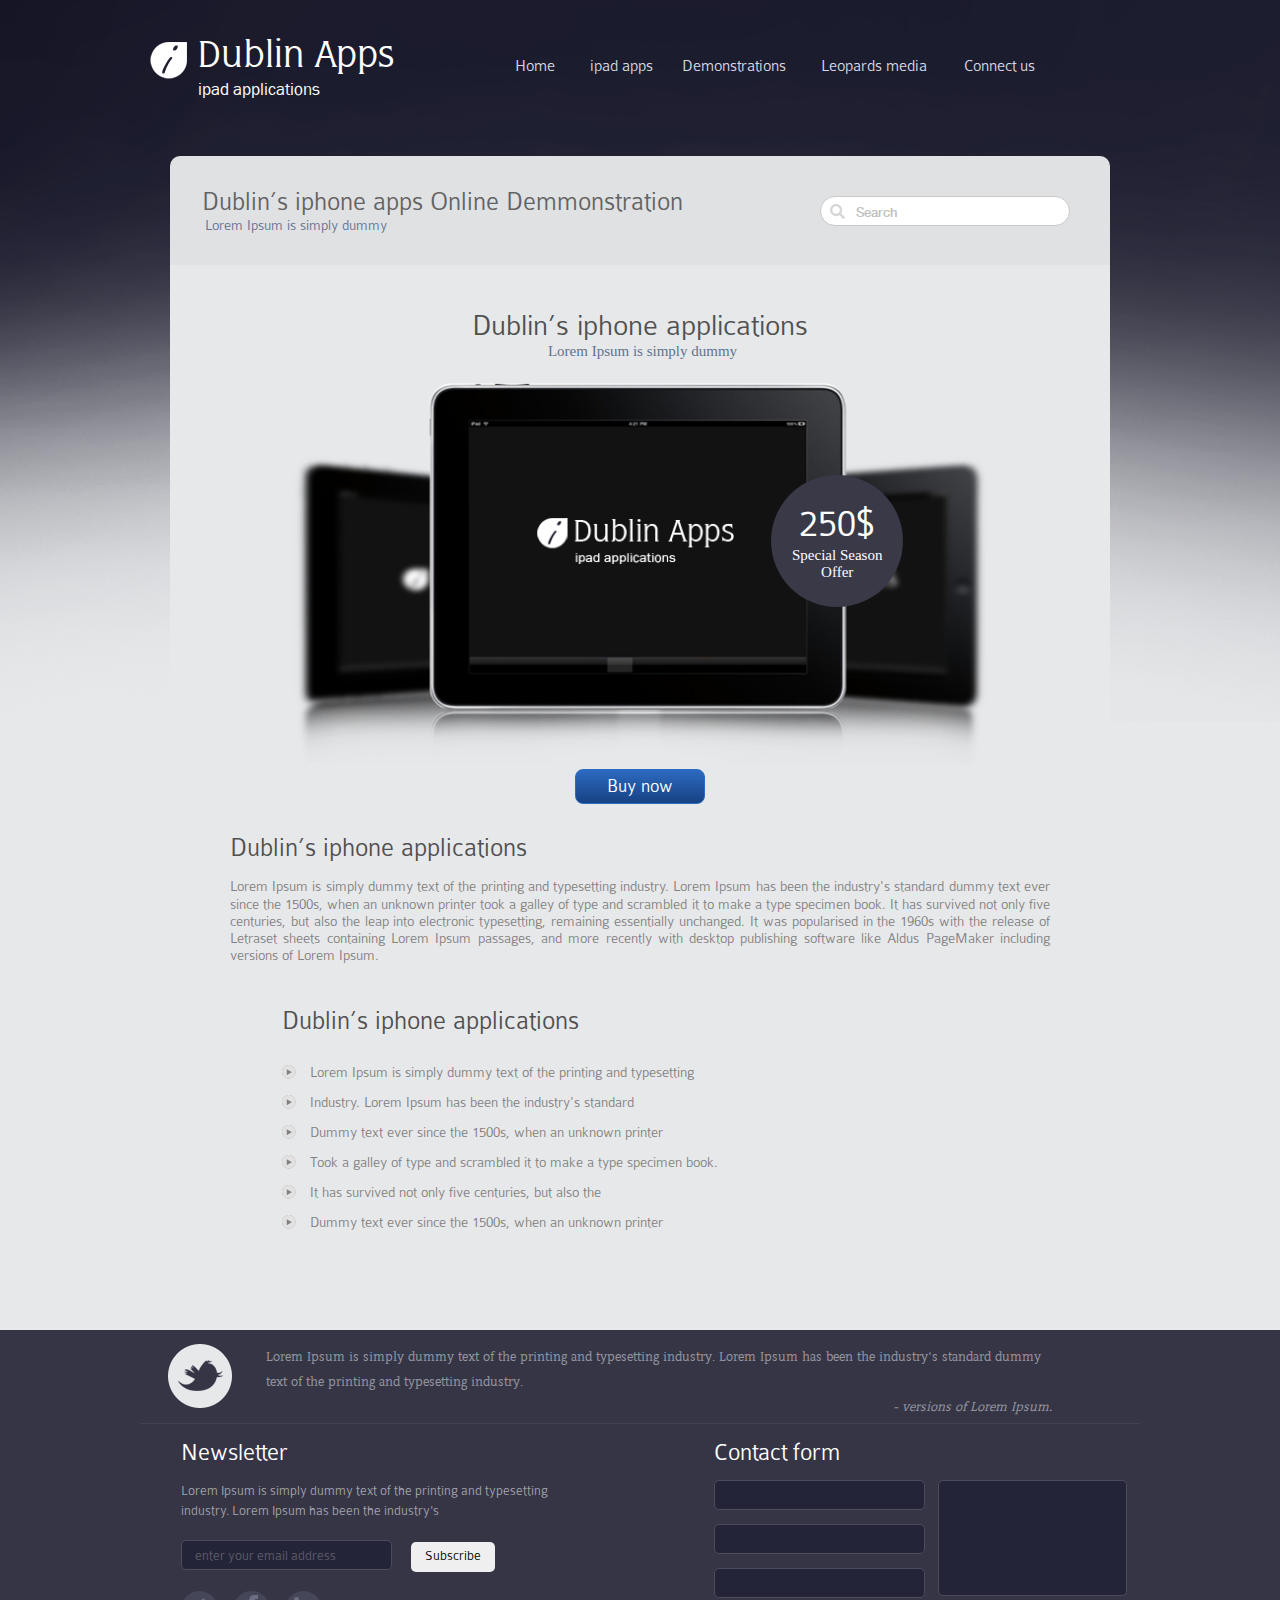
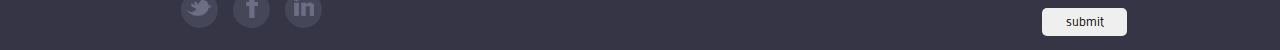
<file: 06_Product_innerpage.html>
<!DOCTYPE html>
<html lang="en">

<head>

    <meta name="viewport" content="width=device-width, initial-scale=1">
    <meta charset="UTF-8">
    <title>exam</title>
    <link rel="stylesheet" href="css/normalize.css">
    <link rel="stylesheet" href="css/style.css">

</head>

<body class="bg_body_blog">

    <header class="bg_display_none">
        <div class="container logo_menu">
            <div class="logo">
                <div class="logo_text">
                    <img src="images/logo.png" alt="">
                    <div class="big_i">
                        <a href="index.html"><img src="images/i.png" alt=""></a>
                    </div>
                </div>
                <a href="index.html">
                    <h1>Dublin Apps <span class="apps_fix">ipad applications</span></h1>
                </a>
            </div>
            <nav>
                <ul class="nav_menu">
                    <li><a href="index.html">Home</a></li>
                    <li><a href="02_Products_page.html">ipad apps</a></li>
                    <li><a href="03_Product_Demo_page.html" id="three_li">Demonstrations</a></li>
                    <li><a href="04_Blog_page.html" id="four_li">Leopards media</a></li>
                    <li><a href="08_Contact_page.html" id="five">Connect us</a></li>
                </ul>
            </nav>
        </div>

        <section class="product search_product">
            <h2>Dublin’s iphone apps Online Demmonstration <span class="product_span"><a href=""> Lorem Ipsum is simply dummy</a></span></h2>
            <div class="search_menu">
                <input type="search" placeholder="Search">
                <div class="search_icon">
                    <i class="fas fa-search"></i>
                </div>
            </div>
        </section>

    </header>

    <main class="product product_innerpage_six_bg">

        <section class="product_innerpage_six">
            <h5>Dublin’s iphone applications</h5>
            <a href="">Lorem Ipsum is simply dummy</a>
        </section>

        <section class="special_season">
            <div class="special_season_img">
                <img src="images/layer400.png" alt="">
                <div class="price_special_season">
                    <img src="images/i_copy_six.png" alt="">
                </div>
                <div class="pricetag">
                    <h6>250&#36;</h6>
                    <p>Special Season <br>Offer</p>
                </div>
            </div>
            <div class="button_product last_steps_button product_innerpage_six_bt">
                <a href="09_Web_Elements.html">Buy now</a>
            </div>
        </section>

        <section class="product_innerpage_six_text">
            <h3>Dublin’s iphone applications</h3>
            <p>Lorem Ipsum is simply dummy text of the printing and typesetting industry. Lorem Ipsum has been the industry's standard dummy text ever since the 1500s, when an unknown printer took a galley of type and scrambled it to make a type specimen book. It has survived not only five centuries, but also the leap into electronic typesetting, remaining essentially unchanged. It was popularised in the 1960s with the release of Letraset sheets containing Lorem Ipsum passages, and more recently with desktop publishing software like Aldus PageMaker including versions of Lorem Ipsum.</p>
        </section>

        <section class="blog_innerpage_ul">
            <h3 class="blog_h3 product_innerpage_six_h3">Dublin’s iphone applications</h3>
            <div class="product_ul product_innerpage_six_ul">
                <ul>
                    <li>Lorem Ipsum is simply dummy text of the printing and typesetting</li>
                    <li>Industry. Lorem Ipsum has been the industry's standard</li>
                    <li>Dummy text ever since the 1500s, when an unknown printer</li>
                    <li>Took a galley of type and scrambled it to make a type specimen book.</li>
                    <li>It has survived not only five centuries, but also the</li>
                    <li>Dummy text ever since the 1500s, when an unknown printer </li>
                </ul>
            </div>
        </section>
    </main>

    <footer>
        <section class="container border_twitter">
            <div class="twitter">
                <a href=""><img src="images/twitter.png" alt=""></a>
                <p>Lorem Ipsum is simply dummy text of the printing and typesetting industry. Lorem Ipsum has been the industry's standard dummy text of the printing and typesetting industry.<span class="twitter_lorem">- versions of Lorem Ipsum.</span></p>
            </div>
        </section>

        <section class="container footer_form">
            <div class="newsletter">
                <h5>Newsletter</h5>
                <p>Lorem Ipsum is simply dummy text of the printing and typesetting industry. Lorem Ipsum has been the industry's </p>
                <form class="twitter_email">
                    <input type="email" placeholder="enter your email address">
                    <input type="submit" value="Subscribe">
                </form>
                <div class="icon_footer">
                    <div><a href=""><img src="images/Layer60copy.png" alt=""></a></div>
                    <div><a href=""><img src="images/Layer64.png" alt=""></a></div>
                    <div><a href=""><img src="images/Layer65.png" alt=""></a></div>
                </div>
            </div>
            <div class="contact_form">
                <h5>Contact form</h5>
                <form>
                    <div class="all_form">
                        <div class="contact_form_left">
                            <input type="text">
                            <input type="text">
                            <input type="text">
                        </div>
                        <div class="contact_form_right">
                            <textarea></textarea>
                            <input type="submit" value="submit">
                        </div>
                    </div>
                </form>
            </div>
        </section>
    </footer>

    <script src="js/all.js"></script>
</body>

</html>
</file>
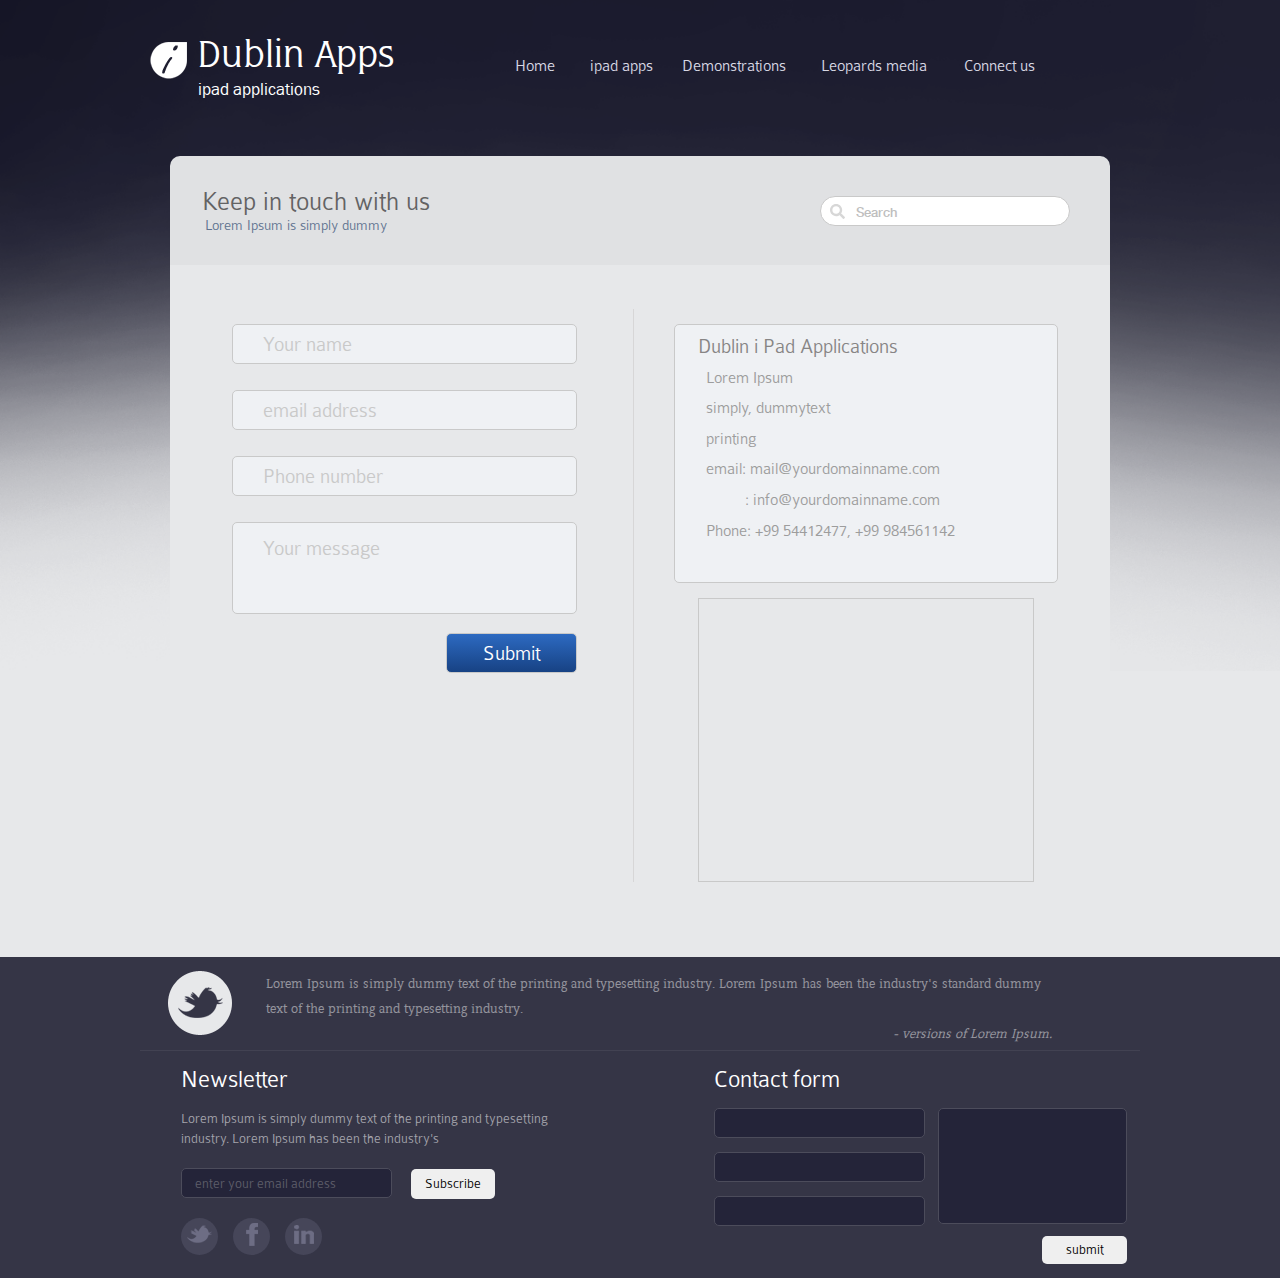
<file: 08_Contact_page.html>
<!DOCTYPE html>
<html lang="en">

<head>

    <meta name="viewport" content="width=device-width, initial-scale=1">
    <meta charset="UTF-8">
    <title>exam</title>
    <link rel="stylesheet" href="css/normalize.css">
    <link rel="stylesheet" href="css/style.css">

</head>

<body class="bg_body_blog">

    <header class="bg_display_none">
        <div class="container logo_menu">
            <div class="logo">
                <div class="logo_text">
                    <img src="images/logo.png" alt="">
                    <div class="big_i">
                        <a href="index.html"><img src="images/i.png" alt=""></a>
                    </div>
                </div>
                <a href="index.html">
                    <h1>Dublin Apps <span class="apps_fix">ipad applications</span></h1>
                </a>
            </div>
            <nav>
                <ul class="nav_menu">
                    <li><a href="index.html">Home</a></li>
                    <li><a href="02_Products_page.html">ipad apps</a></li>
                    <li><a href="03_Product_Demo_page.html" id="three_li">Demonstrations</a></li>
                    <li><a href="04_Blog_page.html" id="four_li">Leopards media</a></li>
                    <li><a href="08_Contact_page.html" id="five">Connect us</a></li>
                </ul>
            </nav>
        </div>

        <section class="product search_product">
            <h2>Keep in touch with us <span class="product_span"><a href=""> Lorem Ipsum is simply dummy</a></span></h2>
            <div class="search_menu">
                <input type="search" placeholder="Search">
                <div class="search_icon">
                    <i class="fas fa-search"></i>
                </div>
            </div>
        </section>

    </header>

    <main class="product contact_page">

        <form>
            <section class="contact_page_input">
                <input type="text" placeholder="Your name">
                <input type="email" placeholder="email address">
                <input type="tel" placeholder="Phone number">
                <textarea placeholder="Your message" class="contact_page_textarea"></textarea>
                <input type="submit" value="Submit">
            </section>
        </form>

        <section class="contact_page_map">
            <div class="contact_page_phone">
                <h3>Dublin i Pad Applications</h3>
                <p>Lorem Ipsum</p>
                <p>simply, dummytext </p>
                <p>printing</p>
                <p>email: mail@yourdomainname.com</p>
                <p>: info@yourdomainname.com</p>
                <p>Phone: +99 54412477, +99 984561142</p>
            </div>
            <div class="contact_page_map_img">
                <iframe src="https://www.google.com/maps/embed?pb=!1m14!1m12!1m3!1d2528.8752544002855!2d-80.10171884845194!3d26.3145262955634!2m3!1f0!2f0!3f0!3m2!1i1024!2i768!4f13.1!5e0!3m2!1sru!2sua!4v1607199490207!5m2!1sru!2sua" width="100%" height="100%" frameborder="0" style="border:0;" allowfullscreen="" aria-hidden="false" tabindex="0"></iframe>
            </div>
        </section>
    </main>

    <footer>
        <section class="container border_twitter">
            <div class="twitter">
                <a href=""><img src="images/twitter.png" alt=""></a>
                <p>Lorem Ipsum is simply dummy text of the printing and typesetting industry. Lorem Ipsum has been the industry's standard dummy text of the printing and typesetting industry.<span class="twitter_lorem">- versions of Lorem Ipsum.</span></p>
            </div>
        </section>

        <section class="container footer_form">
            <div class="newsletter">
                <h5>Newsletter</h5>
                <p>Lorem Ipsum is simply dummy text of the printing and typesetting industry. Lorem Ipsum has been the industry's </p>
                <form class="twitter_email">
                    <input type="email" placeholder="enter your email address">
                    <input type="submit" value="Subscribe">
                </form>
                <div class="icon_footer">
                    <div><a href=""><img src="images/Layer60copy.png" alt=""></a></div>
                    <div><a href=""><img src="images/Layer64.png" alt=""></a></div>
                    <div><a href=""><img src="images/Layer65.png" alt=""></a></div>
                </div>
            </div>
            <div class="contact_form">
                <h5>Contact form</h5>
                <form>
                    <div class="all_form">
                        <div class="contact_form_left">
                            <input type="text">
                            <input type="text">
                            <input type="text">
                        </div>
                        <div class="contact_form_right">
                            <textarea></textarea>
                            <input type="submit" value="submit">
                        </div>
                    </div>
                </form>
            </div>
        </section>
    </footer>

    <script src="js/all.js"></script>
</body>

</html>
</file>
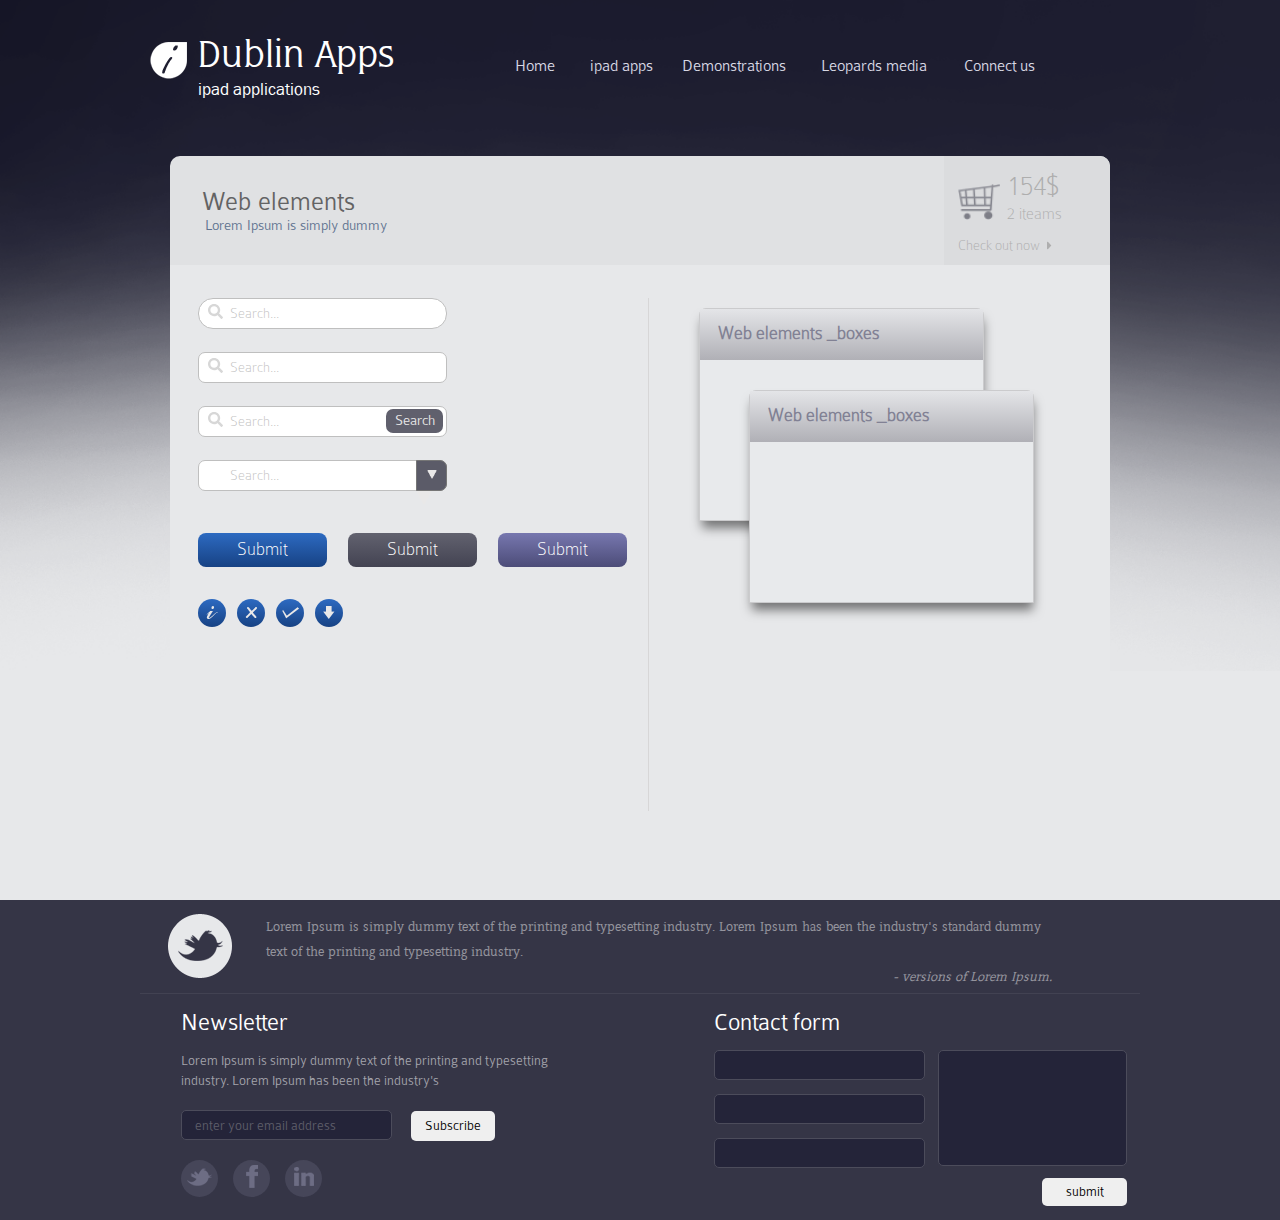
<file: 09_Web_Elements.html>
<!DOCTYPE html>
<html lang="en">

<head>

    <meta name="viewport" content="width=device-width, initial-scale=1">
    <meta charset="UTF-8">
    <title>exam</title>
    <link rel="stylesheet" href="css/normalize.css">
    <link rel="stylesheet" href="css/style.css">

</head>

<body class="bg_body_blog">

    <header class="bg_display_none">
        <div class="container logo_menu">
            <div class="logo">
                <div class="logo_text">
                    <img src="images/logo.png" alt="">
                    <div class="big_i">
                        <a href="index.html"><img src="images/i.png" alt=""></a>
                    </div>
                </div>
                <a href="index.html">
                    <h1>Dublin Apps <span class="apps_fix">ipad applications</span></h1>
                </a>
            </div>
            <nav>
                <ul class="nav_menu">
                    <li><a href="index.html">Home</a></li>
                    <li><a href="02_Products_page.html">ipad apps</a></li>
                    <li><a href="03_Product_Demo_page.html" id="three_li">Demonstrations</a></li>
                    <li><a href="04_Blog_page.html" id="four_li">Leopards media</a></li>
                    <li><a href="08_Contact_page.html" id="five">Connect us</a></li>
                </ul>
            </nav>
        </div>

        <section class="product search_product web_elements_check">
            <h2>Web elements <span class="product_span"><a href=""> Lorem Ipsum is simply dummy</a></span></h2>
            <div class="web_elements_check_fix">
                <div class="cart">
                    <div class="cart_box">
                        <img src="images/cart.png" alt="">
                        <div class="two_iteams_web">
                            <p>154&#36;</p>
                            <p>2 iteams</p>
                        </div>
                    </div>
                    <p>Check out now <i class="fas fa-caret-right"></i></p>
                </div>
            </div>
        </section>

    </header>

    <main class="product web_elements_bg">

        <section class="web_elements_input">
            <form>
                <div class="web_elements_input_one">
                    <input type="search" placeholder="Search...">
                    <div class="search_icon search_icon_web_fix">
                        <i class="fas fa-search"></i>
                    </div>
                </div>
                <div class="web_elements_input_two">
                    <input type="search" placeholder="Search...">
                    <div class="search_icon search_icon_web_fix">
                        <i class="fas fa-search"></i>
                    </div>
                </div>
                <div class="web_elements_input_three">
                    <input type="search" placeholder="Search...">
                    <div class="search_icon search_icon_web_fix">
                        <i class="fas fa-search"></i>
                    </div>
                    <div class="web_elements_input_three_bt">
                        <p><a href="">Search</a></p>
                    </div>
                </div>
                <div class="web_elements_input_four">
                    <input type="search" placeholder="Search...">
                    <div class="web_select_menu">
                        <select class="select-css">
                            <option></option>
                            <option></option>
                            <option></option>
                        </select>
                        <img src="images/Layer500.png" alt="">
                    </div>
                    <div class="web_select_menu_arrow">
                        <img src="images/Layer500.png" alt="">
                    </div>
                </div>
                <div class="web_select_menu_bt_submit">
                    <input type="submit" value="Submit">
                    <input type="submit" value="Submit">
                    <input type="submit" value="Submit">
                </div>
            </form>
            <div class="web_select_menu_icon">
                <div><img src="images/icon800.png" alt=""></div>
                <div><img src="images/icon801.png" alt=""></div>
                <div><img src="images/icon803.png" alt=""></div>
                <div><img src="images/icon804.png" alt=""></div>
            </div>
        </section>
        <section class="web_element_boxes">
            <div class="web_element_boxes_all">
                <div class="web_element_boxes_one">
                    <div class="web_element_boxes_one_top">
                        <p>Web elements _boxes</p>
                    </div>

                </div>
                <div class="web_element_boxes_two">
                    <div class="web_element_boxes_one_top">
                        <p>Web elements _boxes</p>
                    </div>

                </div>
            </div>
        </section>

    </main>

    <footer>

        <section class="container border_twitter">
            <div class="twitter">
                <a href=""><img src="images/twitter.png" alt=""></a>
                <p>Lorem Ipsum is simply dummy text of the printing and typesetting industry. Lorem Ipsum has been the industry's standard dummy text of the printing and typesetting industry.<span class="twitter_lorem">- versions of Lorem Ipsum.</span></p>
            </div>
        </section>

        <section class="container footer_form">
            <div class="newsletter">
                <h5>Newsletter</h5>
                <p>Lorem Ipsum is simply dummy text of the printing and typesetting industry. Lorem Ipsum has been the industry's </p>
                <form class="twitter_email">
                    <input type="email" placeholder="enter your email address">
                    <input type="submit" value="Subscribe">
                </form>
                <div class="icon_footer">
                    <div><a href=""><img src="images/Layer60copy.png" alt=""></a></div>
                    <div><a href=""><img src="images/Layer64.png" alt=""></a></div>
                    <div><a href=""><img src="images/Layer65.png" alt=""></a></div>
                </div>
            </div>
            <div class="contact_form">
                <h5>Contact form</h5>
                <form>
                    <div class="all_form">
                        <div class="contact_form_left">
                            <input type="text">
                            <input type="text">
                            <input type="text">
                        </div>
                        <div class="contact_form_right">
                            <textarea></textarea>
                            <input type="submit" value="submit">
                        </div>
                    </div>
                </form>
            </div>
        </section>
    </footer>

    <script src="js/all.js"></script>
</body>

</html>
</file>
<file: css/style.css>
* {
    box-sizing: border-box;
    transition: 0.5s;
}

body,
html,
h1,
h2,
h3,
h4,
h5,
h6,
p {
    margin: 0;
    padding: 0;
}

body {
    background-image: url(../images/bg111111.png);
}

header {
    background: linear-gradient(to top, #e7e8ea, #e1e2e4, #c6c7cb, #8b8b94, #393a49, #242436, #202033, #1f1f31);
    background-repeat: no-repeat;
}

.container {
    max-width: 1000px;
    margin: auto;
}


@font-face {
    font-family: flarelightgothic;
    src: url(../fonts/flarelightgothic.ttf);
}

@font-face {
    font-family: FranklinGothicBook;
    src: url(../fonts/FranklinGothicBook.ttf);
}

@font-face {
    font-family: ColabLig;
    src: url(../fonts/ColabLig.otf);
}

@font-face {
    font-family: ChunkFive;
    src: url(../fonts/ChunkFive.ttf);
}

@font-face {
    font-family: AlexandriaFLF;
    src: url(../fonts/AlexandriaFLF.ttf);
}

@font-face {
    font-family: AlexandriaFLF_Bold;
    src: url(../fonts/AlexandriaFLF-Bold.ttf);
}

@font-face {
    font-family: ColabThi;
    src: url(../fonts/ColabThi.otf);
}

@font-face {
    font-family: ColabMed;
    src: url(../fonts/ColabMed.otf);
}

@font-face {
    font-family: calibri;
    src: url(../fonts/calibri.ttf);
}

@font-face {
    font-family: contra;
    src: url(../fonts/contra.ttf);
}

@font-face {
    font-family: HelveticaNeueMedium;
    src: url(../fonts/HelveticaNeue-Medium.ttf);
}

.logo_menu {
    display: flex;
    justify-content: space-between;
    align-items: center;
    padding: 35px 86px 0 10px;
    margin-bottom: 57px;
}

.logo_text {
    position: relative;
    width: 40px;
    height: 40px;
    margin-top: 7px;
}

.big_i {
    width: 100%;
    height: 100%;
    position: absolute;
    display: flex;
    justify-content: center;
    align-items: center;
    left: 0;
    top: 0;
}

.logo {
    display: flex;
}

.logo a {
    text-decoration: none;
}

.logo h1 {
    color: #fff;
    padding-left: 8px;
    font-family: flarelightgothic;
    font-size: 39px;
    font-weight: 500;
}

.apps_fix {
    display: block;
    font-family: FranklinGothicBook;
    font-size: 17px;
}

.nav_menu {
    list-style: none;
    display: flex;
    padding: 0;
}

.nav_menu li a {
    color: #d7d7e3;
    text-decoration: none;
    font-family: ColabLig;
    font-size: 17px;
    display: flex;
    justify-content: center;
    align-items: center;
    width: 86px;
    height: 28px;
    border-radius: 7px;
}

.nav_menu li a:hover {
    background-color: #d2d2d6;
    color: #161628;
}

#three_li,
#four_li {
    width: 140px;
}

#five {
    width: 110px;
}

.item_one {
    display: flex;
    padding-left: 115px;
}

.text_slide h2 {
    text-transform: uppercase;
    color: #fff;
    font-size: 45px;
    padding-top: 50px;
    font-family: ChunkFive;
    font-weight: 500;
}

.text_slide {
    margin-right: 40px;
    text-align: right;
    display: flex;
    align-items: flex-end;
    flex-direction: column;
}

.text_slide h3 {
    color: #d7d7e3;
    font-family: AlexandriaFLF;
    font-size: 39px;
    font-weight: 300;
}

#alexandria {
    color: #d7d7e3;
    font-family: AlexandriaFLF_Bold;
    font-size: 39px;
}

.text_slide p {
    color: #e7e8ea;
    font-family: ColabThi;
    font-size: 23px;
    padding: 10px 0 32px 0;
}

.text_slide a {
    text-decoration: none;
    color: #fff;
    font-size: 23px;
    font-family: ColabMed;
    width: 180px;
    height: 45px;
    background: linear-gradient(to top, #174284, #2d6ac1);
    display: flex;
    justify-content: center;
    align-items: center;
    border-radius: 8px;
    border: 1px solid #2d6bc2;
    position: relative;
}

.text_slide a:before {
    content: url(../images/shadow_btn.png);
    position: absolute;
    top: 60px;
    left: 0;
}

.text_slide a:hover,
.button_product a:hover {
    background: linear-gradient(to top, #143972, #275fad);
}

.slide_img {
    position: relative;
}

.slide_img > img {
    position: relative;
    z-index: 10;
}

.slide_img_shadow {
    position: absolute;
    left: 0;
    bottom: 16px;
}

.item_one,
.item_two,
.item_three,
.item_four,
.item_five {
    height: 397px;
}

.item_two,
.item_three,
.item_four,
.item_five {
    width: 55%;
    margin: auto;
    display: flex;
    align-items: center;
}

.owl-theme .owl-dots {
    display: none;
}

.owl-prev {
    position: absolute;
    left: -25px;
    top: 150px;
    font-size: 50px !important;
    color: #cbc9c9 !important;

}

.owl-next {
    position: absolute;
    right: -25px;
    top: 150px;
    font-size: 50px !important;
    color: #cbc9c9 !important;
}

.slider_box {
    display: flex;
    flex-wrap: wrap;
    justify-content: space-between;
}

.slider_box > div {
    width: 237px;
    height: 155px;
    border: 3px solid #fff;
    border-radius: 10px;
}

.slider_box_one,
.slider_box_two,
.slider_box_three,
.slider_box_four {
    position: relative;
    background: linear-gradient(to top, #e2e2e3, #f9faf9);
}

.slider_box_one img:nth-child(2) {
    top: 7px;
    right: -3px;
}

.slider_box_one img:nth-child(1) {
    top: 17px;
    left: 19px;
}

.slider_box_one p {
    color: #8c8c92;
    font-size: 19px;
    position: absolute;
    left: 47px;
    bottom: 9px;
    font-family: calibri;
}

.slider_box_two img,
.slider_box_three img,
.slider_box_four img,
.slider_box_one img {
    position: absolute;
}

.slider_box_two img:nth-child(1) {
    left: 48px;
    top: 8px;
    z-index: 10;
}

.slider_box_two img:nth-child(2) {
    left: 26px;
    top: 32px;
}

.slider_box_two img:nth-child(3) {
    right: 23px;
    top: 32px;
}

.slider_box_two p {
    color: #8c8c92;
    font-size: 19px;
    position: absolute;
    left: 51px;
    bottom: 9px;
    font-family: calibri;
}

.slider_box_three img {
    left: 58px;
    top: 21px;
}

.slider_box_three p {
    color: #8c8c92;
    font-size: 19px;
    position: absolute;
    left: 56px;
    bottom: 9px;
    font-family: calibri;
}

.slider_box_four p {
    color: #8c8c92;
    font-size: 19px;
    position: absolute;
    left: 50px;
    bottom: 9px;
    font-family: calibri;
}

.slider_box_four img:nth-child(1) {
    left: 87px;
    top: 10px;
    z-index: 10;
}

.slider_box_four img:nth-child(2) {
    left: 41px;
    top: 26px;
}

.slider_box_four img:nth-child(3) {
    right: -3px;
    top: -3px;
}

.catagary > div {
    width: 300px;
    text-align: justify;
}

.catagary {
    display: flex;
    justify-content: space-between;
    padding: 40px 13px 37px 13px;
    font-family: ColabLig;
}

.catagary_span a {
    display: block;
    text-decoration: none;
    color: #5f7390;
    font-size: 15px;
}

.catagary div div {
    display: flex;
    align-items: center;
}

.catagary h5 {
    padding-left: 9px;
    color: #646465;
    font-size: 25px;
}

.catagary p {
    padding-top: 22px;
    font-size: 14px;
    color: #828383;
}

.news p {
    font-family: contra;
    font-size: 16px;
    color: #a5a5a5;
    width: 556px;
    margin: auto;
    padding: 22px 0;
    line-height: 25px;
}

.news {
    text-align: center;
}

.span_news a {
    text-decoration: none;
    color: #687b96;
}

.product {
    padding: 43px 0;
}

.product h5 {
    font-size: 27px;
    font-family: ColabLig;
    color: #505050;
    font-weight: 200;
    width: 421px;
    margin: auto;
}

.product_link a {
    text-decoration: none;
    font-size: 15px;
    display: block;
    color: #5f7390;
    padding-left: 5px;
}

.product_img {
    padding-left: 24px;
    position: relative;
}

.play {
    position: absolute;
    top: 60px;
    left: 98px;
}

.product_section {
    display: flex;
}

.product_ul {
    padding: 45px 0 0 55px;
}

.product_ul ul {
    padding: 0;
    margin: 0;
    line-height: 30px;
    font-family: ColabLig;
    color: #828181;
    list-style: none;
}

.product_ul ul li:before {
    content: url(../images/bullet.png);
    top: 2px;
    left: 0;
    position: absolute;
}

.product_ul ul li {
    position: relative;
    padding-left: 28px;
    font-size: 15px;
}

.button_product a {
    text-decoration: none;
    color: #fff;
    font-size: 19px;
    font-family: ColabLig;
    width: 130px;
    height: 35px;
    background: linear-gradient(to top, #174284, #2d6ac1);
    display: flex;
    justify-content: center;
    align-items: center;
    border-radius: 8px;
    border: 1px solid #2d6bc2;
    position: relative;
}

.button_product {
    padding-top: 32px;
    width: 320px;
    display: flex;
    justify-content: space-around;
}

.accordian ul {
    padding: 0;
    margin: 0;
    line-height: 30px;
    font-family: ColabLig;
    color: #828181;
    list-style: none;
    width: 85%;
}

.accordian ul li:before {
    content: url(../images/accordian.png);
    top: 2px;
    left: 0;
    position: absolute;
}

.accordian ul li {
    position: relative;
    padding-left: 28px;
    font-size: 15px;
    border-top: 1px solid #ccccce;
}

.accordian {
    padding: 0 0 31px 12px;
}

.accordian ul li:last-child {
    border-bottom: 1px solid #ccccce;
}

footer {
    background-image: url(../images/footerbg.png);
}

.twitter {
    padding: 14px 88px 4px 28px;
    display: flex;
}

.twitter p {
    padding-left: 34px;
    font-size: 13px;
    font-family: contra;
    color: #94949d;
    line-height: 25px;
}

.twitter_lorem {
    display: flex;
    justify-content: flex-end;
    font-style: italic;
}

.border_twitter {
    border-bottom: 1px solid #424252;
}

.footer_form {
    display: flex;
    flex-wrap: wrap;
    justify-content: space-between;
    padding: 14px 13px 8px 41px;
}

.newsletter h5 {
    font-family: ColabLig;
    font-size: 25px;
    color: #fff;
    font-weight: 100;
}

.newsletter p {
    font-family: ColabLig;
    font-size: 14px;
    color: #a4a4ac;
    line-height: 20px;
    padding: 15px 0 19px 0;
}

.newsletter {
    width: 373px;
}

.twitter_email input {
    border-radius: 5px;
}

.twitter_email input:first-child {
    background-color: #242439;
    border: 1px solid #4c4c5b;
    padding-left: 13px;
    color: #5e5e6a;
    outline: 0;
    width: 211px;
    height: 30px;
}

.twitter_email input:first-child::placeholder {
    font-family: ColabLig;
    font-size: 14px;
    color: #5e5e6a;
}

.twitter_email input:last-child {
    width: 84px;
    margin-left: 15px;
    height: 30px;
    border: none;
    outline: 0;
    font-family: ColabLig;
    font-size: 14px;
}

.icon_footer {
    margin-top: 19px;
    display: flex;
    padding-bottom: 10px;
}

.icon_footer > div {
    width: 37px;
    height: 37px;
    margin-right: 15px;
    border-radius: 100%;
    background-color: #464659;
    display: flex;
    justify-content: center;
    align-items: center;
}

.contact_form h5 {
    font-family: ColabLig;
    color: #fff;
    font-size: 25px;
    font-weight: 200;
}

.contact_form_left {
    display: flex;
    flex-direction: column;
    margin-right: 13px;
}

.all_form {
    display: flex;
}

.contact_form_right {
    display: flex;
    flex-direction: column;
    align-items: flex-end;
}

.contact_form_left input {
    background-color: #242439;
    border: 1px solid #4c4c5b;
    outline: 0;
    width: 211px;
    height: 30px;
    padding-left: 13px;
    color: #5e5e6a;
    border-radius: 5px;
    margin-top: 14px;
}

textarea {
    width: 189px;
    height: 116px;
    background-color: #242439;
    border: 1px solid #4c4c5b;
    outline: 0;
    padding: 13px;
    color: #5e5e6a;
    border-radius: 5px;
    margin-top: 14px;
    resize: none;
}

.contact_form_right input {
    width: 85px;
    height: 28px;
    border-radius: 5px;
    font-family: ColabLig;
    font-size: 14px;
    outline: 0;
    margin: 12px 0 6px 0;
    border: none;
}

.item_one_slide2 > a {
    text-decoration: none;
    color: #fff;
    font-size: 23px;
    font-family: ColabLig;
    width: 180px;
    height: 45px;
    background: linear-gradient(to top, #174284, #2d6ac1);
    display: flex;
    justify-content: center;
    align-items: center;
    border-radius: 8px;
    border: 1px solid #2d6bc2;
    position: relative;
    margin: 20px 0 0 10px;
}

.item_one_slide2 > a:hover {
    background: linear-gradient(to top, #143972, #275fad);
}

.item_one_slide2 > img {
    position: relative;
}

.item_one_slide2 {
    position: relative;
}

.slider_two_bg {
    position: absolute;
    width: 79%;
    top: 36px;
    left: 11%;
}

.item_one_slide2 h3 {
    font-family: ColabLig;
    font-size: 27px;
    color: #505050;
    padding: 13px 0 0px 8px;
}

.item_one_slide2 p a {
    text-decoration: none;
    font-family: ColabLig;
    font-size: 15px;
    color: #5f7390;
    padding-left: 8px;
}

.product {
    max-width: 940px;
    margin: auto;
}

.search_product {
    display: flex;
    justify-content: space-between;
    align-items: center;
    padding: 30px 40px 30px 32px;
    background-color: #e0e1e3;
    border-radius: 10px 10px 0 0;
}

.search_product h2 {
    font-family: ColabLig;
    font-size: 27px;
    color: #636364;
    font-weight: 100;
}

.product_span a {
    text-decoration: none;
    display: flex;
    color: #5f7390;
    font-size: 15px;
    padding-left: 3px;
}

.search_menu input {
    width: 250px;
    height: 30px;
    border-radius: 30px;
    border: 1px solid #c9c9c9;
    color: #bebebe;
    padding-left: 35px;
    outline: 0;
    font-family: HelveticaNeueMedium;
    line-height: 30px;
}

.search_menu input::placeholder {
    color: #bebebe;
    font-size: 13px;
    font-family: HelveticaNeueMedium;
}

.search_menu {
    position: relative;
}

.search_icon {
    position: absolute;
    left: 10px;
    top: 8px;
    color: #d7d7d7;
    font-size: 15px;
}

.product_carousel {
    background-color: #e7e8ea;
    padding: 30px 50px 100px 50px;
}

.small_product {
    margin: auto;
    max-width: 805px;
    border-top: 1px solid #bfc0c5;
    padding: 42px 0 65px 0;
}

.recent {
    display: flex;
}

.recent_imgages {
    position: relative;
}

.recent_icon {
    position: absolute;
    top: 10px;
    left: 10px;
}

.recent_text h5 {
    font-family: ColabLig;
    font-weight: 200;
    font-size: 22px;
}

.recent_text {
    text-align: center;
    margin-left: 11px;
}

.recent_text p a {
    text-decoration: none;
    color: #5f7390;
    font-family: ColabLig;
    font-size: 12px;
}

.recent_text p {
    margin-bottom: 17px;
}

.recent_text > a {
    width: 95px;
    height: 25px;
    background-color: #434356;
    color: #fff;
    display: flex;
    justify-content: center;
    align-items: center;
    margin: auto;
    text-decoration: none;
    border-radius: 5px;
}

.small_grid_product {
    position: relative;
    display: grid;
    grid-template-columns: repeat(3, 1fr);
    grid-auto-rows: 90px;
    grid-column-gap: 50px;
    grid-row-gap: 60px;
}

.nine_r,
.eight_r,
.seven_r,
.six_r,
.five_r,
.four_r,
.three_r,
.two_r,
.one_r {
    grid-column: span 1;
    grid-row: span 1;
}

.most {
    position: absolute;
    width: 139px;
    height: 30px;
    border-radius: 8px 8px 0 0;
    background-color: #3f3f52;
    color: #fff;
    display: flex;
    justify-content: center;
    align-items: center;
    font-family: ColabLig;
    font-size: 18px;
    top: -30px;
}

.most_two {
    position: absolute;
    width: 105px;
    height: 30px;
    border-radius: 8px 8px 0 0;
    background-color: #c8c8c9;
    color: #fff;
    display: flex;
    justify-content: center;
    align-items: center;
    font-family: ColabLig;
    font-size: 18px;
    top: -30px;
    left: 150px;
}

.white_bg {
    background-color: #e7e8ea;
}

.padding_up {
    padding-left: 77px;
}

.product_ul_fix {
    padding: 45px 0 0 33px;
}

.white_bg h5 {
    margin-left: 323px;
}

.play_fix {
    top: 26%;
    left: 32%;
}

.steps {
    text-align: center;
    position: relative;
    max-width: 780px;
    border: 1px solid #d9d9da;
    background-color: #edeeef;
    margin: 30px auto;
    padding: 45px 20px 37px 46px;
}

.one_one,
.two_two,
.three_three,
.four_four {
    display: flex;
    justify-content: center;
    align-items: center;
    width: 35px;
    height: 35px;
    border-radius: 100%;
    background: linear-gradient(to top, #60616d, #7e7f88, #9fa0a6);
    color: #fff;
    position: absolute;
    z-index: 10;
}

.line_one,
.line_two,
.line_three {
    height: 8px;
    width: 84px;
    background: linear-gradient(to top, #c7c8cb, #d8d8db, #e3e3e9);
    position: absolute;
}

.line_one {
    top: -5px;
    left: 33%;
}

.line_two {
    top: -5px;
    left: 47%;
}

.line_three {
    top: -5px;
    left: 61%;
}

.one_one {
    top: -17px;
    left: 29%;
}

.two_two {
    top: -17px;
    left: 43%;
}

.three_three {
    top: -17px;
    left: 57%;
}

.four_four {
    top: -17px;
    left: 71%;
}

.hover_number:hover {
    background: linear-gradient(to top, #113d82, #1f54a2, #2a66ba);
}

.steps h5 {
    font-size: 27px;
    font-family: ColabLig;
    color: #505050;
    font-weight: 200;
    width: 421px;
    margin: auto;
}

.steps > a {
    text-decoration: none;
    font-size: 15px;
    display: block;
    color: #5f7390;
    padding-left: 5px;
}

.play_paused {
    display: flex;
    justify-content: space-around;
    padding-top: 40px;
}

.play_button {
    display: flex;
    justify-content: center;
    align-items: center;
    background-color: #3f3f4e;
    width: 98px;
    height: 98px;
    border-radius: 100%;
    position: relative;
    padding-left: 11px;
}

.shadow_paused {
    position: absolute;
    width: 100%;
    bottom: -30px;
    left: 0;
}

.paused_fix {
    padding-left: 2px;
}

.steps_text h4 {
    font-family: ColabLig;
    font-size: 27px;
    color: #505050;
    font-weight: 200;
    padding-bottom: 8px;
}

.steps_text {
    text-align: left;
    padding-top: 38px;
}

.steps_text p {
    font-family: ColabLig;
    font-size: 15px;
    color: #828181;
    padding-bottom: 43px;
}

.last_steps {
    display: flex;
}

.last_steps_download {
    text-align: left;
    padding: 0;
}

.last_ipad {
    padding-top: 10px;
}

.last_steps_download h3 {
    font-size: 27px;
    font-family: ColabLig;
    color: #505050;
    font-weight: 200;
    padding: 0 0 20px 40px;
}

.last_steps_download ul {
    padding-left: 83px;
}

.last_steps_button {
    margin: auto;
}

.last_steps_button a:nth-child(2) {
    background: linear-gradient(to top, #463675, #584792, #604d9e);
}

.last_steps_button a:nth-child(2):hover {
    background: linear-gradient(to top, #2d224b, #493b7b, #56468d);
}

.bg_body_blog {
    background-image: url(../images/bg_body_blog.png);
    background-repeat: no-repeat;
    background-size: cover;
}

.slidebar {
    background-color: #e2e3e4;
    padding: 23px 0 30px 15px;
}

.bg_display_none {
    background: none;
}

.slidebar_fix_product {
    padding: 0;
    display: flex;
    flex-direction: row-reverse;
}

.slidebar_h4 {
    font-family: ColabLig;
    font-weight: 200;
    font-size: 27px;
    color: #505050;
    padding-bottom: 24px;
}

.slidebar_ul_fix {
    padding: 0;
}

.slidebar_two {
    padding: 0 0 30px 15px;
    background: linear-gradient(to top, #e7e8ea, #e2e3e4);
}

.slidebar_box {
    width: 193px;
    height: 110px;
    background-color: #edeeef;
    display: flex;
    justify-content: center;
    align-items: center;
    text-align: center;
    color: #828181;
    font-family: ColabLig;
    font-weight: 200;
    font-size: 17px;
    border: 1px solid #d9d9da;
    margin: 0 0 21px 20px;
}

.blog_h3 {
    font-size: 27px;
    font-family: ColabLig;
    color: #505050;
    font-weight: 200;
}

.blog_h6 {
    color: #6b7d97;
    font-size: 13px;
    padding: 5px 0 13px 0;
}

.blog_h6_span {
    padding-left: 20px;
}

.content_block_blog {
    background-color: #e7e8ea;
    padding: 24px 21px 20px 30px;
}

.blog_p {
    color: #828181;
    font-family: ColabLig;
    font-weight: 200;
    font-size: 15px;
}

.block_blog_button a {
    text-decoration: none;
    color: #fff;
    font-size: 19px;
    font-family: ColabLig;
    width: 130px;
    height: 35px;
    background: linear-gradient(to top, #174284, #2d6ac1);
    display: flex;
    justify-content: center;
    align-items: center;
    border-radius: 8px;
    border: 1px solid #2d6bc2;
    position: relative;
}

.block_blog_button a:hover {
    background: linear-gradient(to top, #143972, #275fad);
}

.demo_blog {
    padding-bottom: 20px;
    display: flex;
    border-bottom: 1px solid #d0d9e6;
}

.demo_blog_text {
    padding-left: 28px;
}

.icon_bt_blog {
    display: flex;
    justify-content: space-between;
}

.tw_fb {
    padding-top: 10px;
}

.tw_fb > a {
    margin-left: 8px;
}

.blog_pt {
    padding-top: 35px;
}

.nav_bt_blog {
    display: flex;
    justify-content: space-between;
    width: 446px;
    margin: auto;
    padding: 24px 0 35px 0;
}

.first_nav_bt {
    display: flex;
    justify-content: center;
    align-items: center;
    background: linear-gradient(to top, #47475a, #65657d);
    width: 59px;
    height: 27px;
    border-radius: 3px;
}

.first_nav_bt > a,
.number_bt_blog > a {
    text-decoration: none;
    color: #fff;
}

.number_bt_blog {
    display: flex;
    justify-content: center;
    align-items: center;
    background: linear-gradient(to top, #47475a, #65657d);
    width: 27px;
    height: 27px;
    border-radius: 3px;
}

.first_nav_bt:hover,
.number_bt_blog:hover {
    background: linear-gradient(to top, #244d8a, #2c68be);
}

.blog_innerpage {
    padding: 28px 35px 27px 43px;
}

.blog_innerpage_tf {
    padding: 0;
    display: flex;
    width: 100%;
    justify-content: space-between;
}

.blog_innerpage_ipad {
    padding: 27px 0 40px 0;
}

.blog_innerpage_text > p {
    font-family: ColabLig;
    padding-bottom: 28px;
    color: #828181;
    font-size: 15px;
    line-height: 20px;
}

.blog_innerpage_ul_fix {
    padding: 26px 0 0 11px;
}

.related_span > a {
    text-decoration: none;
    display: flex;
    color: #5f7390;
    font-size: 15px;
}

.blog_innerpage_related {
    padding: 27px 0;
}

.blog_h6_fix_innerpage {
    padding-left: 6px;
}

.blog_innerpage_iphone_apps {
    display: flex;
    flex-wrap: wrap;
    padding: 0 95px 0 6px;
    justify-content: space-between;
}

.innerpage_box_fix {
    width: 110px;
}

.innerpage_box_fix h5 {
    width: 100%;
}

.innerpage_box_fix_text {
    margin-left: 0;
}

.innerpage_box_fix_text p {
    margin-bottom: 10px;
}

.blog_innerpage_box {
    padding-bottom: 10px;
}

.product_innerpage_six_bg {
    background-color: #e7e8ea;
    padding: 43px 0 93px 0;
}

.product_innerpage_six > h5 {
    font-size: 31px;
    font-family: ColabLig;
    color: #505050;
    font-weight: 200;
}

.product_innerpage_six {
    text-align: center;
    padding-bottom: 22px;
}

.product_innerpage_six > a {
    text-decoration: none;
    font-size: 15px;
    display: block;
    color: #5f7390;
    padding-left: 5px;
}

.special_season_img {
    position: relative;

}

.price_special_season {
    position: absolute;
    top: 35%;
    right: 40%;
    width: 21%;
}

.price_special_season > img {
    width: 100%;
}

.pricetag {
    position: absolute;
    width: 132px;
    height: 132px;
    border-radius: 100%;
    text-align: center;
    background-color: #393948;
    color: #fff;
    display: flex;
    align-items: center;
    flex-direction: column;
    justify-content: center;
    top: 24%;
    right: 22%;
}

.pricetag > h6 {
    font-weight: 100;
    font-size: 39px;
    font-family: ColabLig;
}

.pricetag > p {
    font-size: 15px;
}

.special_season_img {
    text-align: center;
}

.special_season_img > img {
    width: 74%;
}

.product_innerpage_six_bt {
    width: 130px;
    padding-top: 0;
}

.product_innerpage_six_text {
    padding: 28px 60px 40px 60px;
    text-align: left;
}

.product_innerpage_six_text > h3 {
    font-size: 27px;
    font-family: ColabLig;
    color: #505050;
    font-weight: 200;
    padding-bottom: 15px;
}

.product_innerpage_six_text > p {
    color: #828181;
    font-family: ColabLig;
    font-size: 15px;
    text-align: justify;
}

.product_innerpage_six_ul {
    padding: 0;
}

.product_innerpage_six_h3 {
    padding-bottom: 21px;
}

.blog_innerpage_ul {
    padding-left: 112px;
}

.contact_page {
    background-color: #e7e8ea;
    padding: 44px 39px 75px 62px;
    display: flex;
}

.contact_page_input input {
    width: 345px;
    height: 40px;
    margin-bottom: 26px;
    border: 1px solid #c9c9c9;
    border-radius: 5px;
    padding-left: 30px;
    color: #c9c9c9;
    font-family: ColabLig;
    outline: 0;
    font-size: 21px;
    background-color: #eff1f4;
}

.contact_page_input {
    display: flex;
    flex-direction: column;
    padding: 15px 56px 0 0;
    align-items: flex-end;
}

.contact_page_input input:last-child {
    width: 131px;
    padding: 0;
    color: #fff;
    background: linear-gradient(to top, #174284, #2d6ac1);
}

.contact_page_input textarea::placeholder,
.contact_page_input input::placeholder {
    color: #c9c9c9;
    font-size: 21px;
    font-family: ColabLig;
}

.contact_page_input textarea {
    color: #c9c9c9;
    font-size: 21px;
    width: 345px;
    height: 92px;
    background-color: #eff1f4;
    border: 1px solid #c9c9c9;
    margin: 0 0 19px 0;
    padding-left: 30px;
}

.contact_page_map {
    padding: 15px 0 0 40px;
    border-left: 1px solid #d7d6d7;
}

.contact_page_phone {
    width: 384px;
    margin: auto;
    background-color: #eff1f4;
    border: 1px solid #c9c9c9;
    border-radius: 5px;
    font-family: ColabLig;
    color: #9d9d9d;
    font-size: 17px;
    padding: 9px 0 30px 0;
}

.contact_page_phone h3 {
    font-size: 21px;
    font-weight: 200;
    padding: 0 0 11px 23px;
    color: #878585;
}

.contact_page_phone p {
    padding: 0 0 11px 31px;
}

.contact_page_phone p:nth-child(6) {
    padding-left: 70px;
}

.contact_page_map_img {
    width: 336px;
    height: 284px;
    margin: auto;
    border: 1px solid #c9c9c9;
    margin-top: 15px;

}

.web_elements_bg {
    background-color: #e7e8ea;
    padding: 33px 0 89px 28px;
    display: flex;
}

.web_elements_check {
    position: relative;
}

.web_elements_check_fix {
    background-color: #dbdcde;
    position: absolute;
    right: 0;
    top: 0;
    width: 166px;
    height: 100%;
    border-radius: 0 10px 0 0;
    padding: 14px 0 0 14px;
    color: #aeaeae;
    font-family: ColabThi;
}

.cart_box {
    display: flex;
    align-items: flex-end;
}

.two_iteams_web p:first-child {
    font-size: 29px;
}

.two_iteams_web p:last-child {
    font-size: 17px;
}

.cart_box > img {
    width: 42px;
    height: 39px;
    padding-bottom: 3px;
}

.two_iteams_web {
    padding-left: 7px;
}

.cart > p {
    font-size: 15px;
    padding-top: 14px;
}

.fa-caret-right {
    font-size: 13px;
    margin-left: 4px;
}

.search_icon_web_fix {
    top: 6px;
}

.web_elements_input_one,
.web_elements_input_two,
.web_elements_input_three {
    margin-bottom: 23px;
}

.web_elements_input_four {
    margin-bottom: 42px;
}

.web_elements_input_one,
.web_elements_input_two,
.web_elements_input_three,
.web_elements_input_four {
    position: relative;
    width: 249px;
}

.web_elements_input_one input::placeholder,
.web_elements_input_two input::placeholder,
.web_elements_input_three input::placeholder,
.web_elements_input_four input::placeholder {
    font-family: ColabThi;
    color: #bfbfbf;
    font-size: 15px;
}

.web_elements_input_one input {
    width: 249px;
    height: 31px;
    padding-left: 31px;
    outline: 0;
    font-family: ColabThi;
    color: #bfbfbf;
    font-size: 15px;
    border: 1px solid #bfbfbf;
    border-radius: 15px;
}

.web_elements_input_two input {
    width: 249px;
    height: 31px;
    padding-left: 31px;
    outline: 0;
    font-family: ColabThi;
    color: #bfbfbf;
    font-size: 15px;
    border: 1px solid #bfbfbf;
    border-radius: 7px;

}

.web_elements_input_three input {
    width: 249px;
    height: 31px;
    padding-left: 31px;
    outline: 0;
    font-family: ColabThi;
    color: #bfbfbf;
    font-size: 15px;
    border: 1px solid #bfbfbf;
    border-radius: 7px;
}

.web_elements_input_three_bt {
    position: absolute;
    width: 57px;
    height: 24px;
    top: 3px;
    right: 4px;
    font-family: ColabLig;
    font-size: 15px;
    background-color: #60606d;
    display: flex;
    justify-content: center;
    align-items: center;
    border-radius: 7px;
}

.web_elements_input_four input {
    width: 249px;
    height: 31px;
    padding-left: 31px;
    outline: 0;
    font-family: ColabThi;
    color: #bfbfbf;
    font-size: 15px;
    border: 1px solid #bfbfbf;
    border-radius: 7px;
}

.web_elements_input_three_bt p a {
    text-decoration: none;
    color: #e9e8e8;
}

.web_elements_input {
    height: 513px;
    border-right: 1px solid #d7d6d7;
}

.web_select_menu select {
    width: 31px;
    height: 31px;
    padding: 0;
}

.web_select_menu {
    position: absolute;
    top: 0;
    right: 0;
}

.select-css {
    display: block;
    font-size: 16px;
    margin: 0;
    border-radius: 0 7px 7px 0;
    -moz-appearance: none;
    -webkit-appearance: none;
    appearance: none;
    background-color: #5b5b68;
    color: #fff;
    outline: 0;
}

.web_select_menu_arrow {
    position: absolute;
    top: 5px;
    right: 10px;
    width: 10px;
    height: 10px;
    z-index: 10;
}

.web_select_menu_arrow img {
    width: 100%;
}

.web_select_menu_bt_submit {
    display: flex;
    flex-wrap: wrap;
}

.web_select_menu_bt_submit input {
    width: 129px;
    height: 34px;
    display: flex;
    justify-content: center;
    align-items: center;
    color: #fff;
    font-family: ColabThi;
    font-size: 19px;
    border-radius: 8px;
    margin-right: 21px;
    outline: 0;
    border: none;
    background: linear-gradient(to top, #174284, #2d6ac1);
}

.web_select_menu_bt_submit input:nth-child(2) {
    background: linear-gradient(to top, #434352, #62626f);
}

.web_select_menu_bt_submit input:nth-child(3) {
    background: linear-gradient(to top, #4c4c78, #7777af);
}

.web_select_menu_bt_submit input:hover {
    background: linear-gradient(to top, #113369, #23549a);
}

.web_select_menu_bt_submit input:nth-child(2):hover {
    background: linear-gradient(to top, #2f2f39, #52525d);
}

.web_select_menu_bt_submit input:nth-child(3):hover {
    background: linear-gradient(to top, #404064, #68689a);
}

.web_select_menu_icon {
    display: flex;
    padding-top: 32px;
}

.web_select_menu_icon > div {
    display: flex;
    justify-content: center;
    align-items: center;
    width: 28px;
    height: 28px;
    border-radius: 100%;
    margin-right: 11px;
    background: linear-gradient(to top, #174284, #2d6ac1);
}

.web_select_menu_icon > div:hover {
    background: linear-gradient(to top, #113469, #285da8);
}

.web_element_boxes {
    padding: 10px 0 0 50px;
}

.web_element_boxes_one {
    width: 285px;
    height: 213px;
    border: 1px solid #cbcbcd;
    border-radius: 7px 7px 0 0;
    box-shadow: 1px 9px 11px -2px rgba(0, 0, 0, 0.5);
    background-color: #e8eaec;
}

.web_element_boxes_one_top {
    background: linear-gradient(to top, #b0b0b6, #e4e5e8);
}

.web_element_boxes_one_top > p,
.web_element_boxes_two > p {
    padding: 14px 0 15px 18px;
    color: #818194;
    font-family: ColabThi;
    font-size: 19px;
    font-weight: 600;

}

.web_element_boxes_two {
    width: 285px;
    height: 213px;
    border: 1px solid #cbcbcd;
    border-radius: 7px 7px 0 0;
    box-shadow: 1px 9px 11px -2px rgba(0, 0, 0, 0.5);
    position: absolute;
    top: 82px;
    left: 50px;
    background-color: #e8eaec;
}

.web_element_boxes_all {
    position: relative;
}



/*media*/



@media screen and (max-width:1100px) {
    .owl-prev {
        left: 30px;
    }

    .owl-next {
        right: 30px;
    }
}

@media screen and (max-width:1000px) {
    .item_one_slide2 {
        text-align: center;
        width: 300px;
        height: 427px;
        position: relative;
        margin: auto;
    }

    .item_one_slide2 img {
        width: 65% !important;
        margin: auto;
    }

    .slider_two_bg {
        top: 26px;
    }

    .item_one_slide2 > a {
        margin: 20px auto;
    }
}

@media screen and (max-width:947px) {
    .slider_box {
        justify-content: space-around;
    }

    .slider_box_two,
    .slider_box_three,
    .slider_box_four,
    .slider_box_one {
        margin-top: 10px;
    }

    .catagary {
        flex-wrap: wrap;
        justify-content: space-around;
    }

    .catagary div {
        margin-top: 20px;
    }

    .accordian ul {
        width: 95%;
    }

    .contact_page {
        flex-direction: column-reverse;
    }

    .contact_page_map {
        border: none;
        padding: 0;
    }

    .contact_page_input {
        padding: 20px 0;
        align-items: center;
    }
}


@media screen and (max-width:885px) {
    .web_elements_bg {
        flex-direction: column;
        padding-bottom: 130px;
    }

    .web_elements_input {
        border: none;
        height: 100%;
        padding-bottom: 30px;
    }

    .web_element_boxes {
        padding-left: 0;
    }
}


@media screen and (max-width:859px) {
    .logo_menu {
        flex-direction: column;
        padding: 25px 0 0 0;
    }

    .item_one {
        padding-left: 15px;
    }

    .product_section {
        margin-top: 20px;
        flex-direction: column;
    }

    .product_img {
        margin: auto;
    }

    .footer_form {
        flex-direction: column;
        padding: 0;
    }

    .newsletter,
    .contact_form {
        width: 55%;
        margin: auto;
    }

    .white_bg h5 {
        margin: auto;
    }

    .slidebar_fix_product {
        flex-direction: column-reverse;
    }

    .slidebar {
        background-color: #e7e8ea;
        padding-top: 0;
    }

    .slidebar_two {
        background: linear-gradient(to top, #e7e8ea, #e7e8ea);
    }

    .slidebar_aside {
        display: flex;
        justify-content: space-between;
    }
}


@media screen and (max-width:839px) {
    .small_grid_product {
        grid-template-columns: repeat(2, 1fr);
        grid-auto-rows: 90px;
        grid-column-gap: 50px;
        grid-row-gap: 60px;
    }

    .nine_r,
    .eight_r,
    .seven_r,
    .six_r,
    .five_r,
    .four_r,
    .three_r,
    .two_r,
    .one_r {
        justify-content: center;
        grid-column: span 1;
        grid-row: span 1;
    }

    .pricetag {
        width: 80px;
        height: 80px;
        top: 65%;
        right: 15%;
    }

    .pricetag > h6 {
        font-size: 20px;
    }

    .pricetag > p {
        font-size: 12px;
    }
}


@media screen and (max-width:746px) {
    .text_slide {
        display: none;
    }

    .slide_img {
        margin: auto;
    }

    .slide_img_shadow {
        bottom: -65px;
    }

    .all_form {
        flex-direction: column;
    }

    .contact_form_right {
        align-items: flex-start;
    }

    .item_two,
    .item_three,
    .item_four,
    .item_five {
        width: 80%;
    }
}


@media screen and (max-width:660px) {
    .search_product {
        flex-direction: column;
    }

    .search_menu {
        margin-top: 10px;
    }

    .padding_up {
        padding-left: 0;
    }

    .play_fix {
        left: 19%;
    }
    .blog_innerpage_ul{
        padding-left: 0;
    }
}


@media screen and (max-width:600px) {

    .twitter_email input:last-child {
        margin-left: 0;
        margin-top: 10px;
    }
}



@media screen and (max-width:578px) {
    .web_elements_check_fix {
        display: none;
    }

    .last_steps {
        flex-direction: column;
    }

    .last_steps_download > h3 {
        padding: 10px 0;
    }

    .last_steps_download ul {
        padding-left: 0;
    }


    .steps h5 {
        width: 90%;
        padding-bottom: 15px;
    }

    .small_grid_product {
        grid-template-columns: 1fr;
        grid-auto-rows: 90px;
        grid-column-gap: 50px;
        grid-row-gap: 30px;
    }

    .news p {
        width: 80%;
    }

    .twitter {
        padding: 15px;
    }

    .nav_menu {
        align-items: center;
        flex-direction: column;
    }

    .item_one {
        margin: auto;
        width: 300px;
        padding-left: 0;
    }

    .slide_img_shadow {
        bottom: -40px;
    }

    .item_one,
    .item_two,
    .item_three,
    .item_four,
    .item_five {
        height: 250px;
    }

    .item_two,
    .item_three,
    .item_four,
    .item_five {
        width: 70%;
        display: flex;
        align-items: center;
    }

    .logo_menu {
        margin-bottom: 0;
    }

    .demo_blog {
        flex-direction: column;
    }

    .demo_blog_img {
        width: 100%;
    }

    .demo_blog_img > img {
        width: 100%;
        object-fit: cover;
    }

    .demo_blog_text {
        padding-left: 0;
    }

    .slidebar_aside {
        flex-wrap: wrap;
    }

    .slidebar_img {
        display: flex;
        flex-wrap: wrap;
        justify-content: space-around;
    }

    .bt_none {
        display: none;
    }

    .nav_bt_blog {
        justify-content: space-around;
    }

    .nav_bt_blog {
        width: 60%;
    }
    .contact_page {
        padding: 20px;
    }

    .contact_page_phone {
        width: 80%;
    }

    .contact_page_map_img {
        width: 75%;
    }

    .contact_page_map h3 {
        padding: 5px 10px;
    }

    .contact_page_map p,
    .contact_page_map p:nth-child(6) {
        padding: 0 0 10px 10px;
    }

    .contact_page_input input,
    .contact_page_input textarea {
        width: 70%;
    }

    .web_select_menu_bt_submit input {
        margin-bottom: 15px;
    }

    .web_elements_input_one,
    .web_elements_input_two,
    .web_elements_input_three,
    .web_elements_input_four {
        width: 80%;
    }

    .web_elements_input_one input,
    .web_elements_input_two input,
    .web_elements_input_three input,
    .web_elements_input_four input {
        width: 100%;
    }
}



@media screen and (max-width:478px) {
    .line_three {
        left: 53%;
    }

    .product h5 {
        width: 80%;
    }

    .product_link a {
        padding-top: 15px;
        padding-left: 0;
    }

    .product_ul {
        padding: 20px;
    }

    .footer_form {
        padding: 20px;
    }

    .newsletter,
    .contact_form {
        width: 100%;
    }

    .blog_innerpage_ipad > img {
        width: 100%;
    }

    .product_innerpage_six_ul {
        padding: 0;
    }
}



@media screen and (max-width:430px) {

    .product_img img {
        width: 90%;
    }

    .product_img {
        width: 100%;
    }

    .play {
        left: 22%;
        top: 22%;
    }

    .play img {
        width: 32px;
        height: 32px;
    }

    .button_product {
        width: 100%;
    }

    .padding_up {
        padding-left: 15px;
    }

    .play_fix {
        left: 19%;
    }

    .play_paused {
        flex-direction: column;
    }

    .play_button {
        width: 100px;
        margin: 15px auto;
    }

    .nav_bt_blog {
        width: 90%;
    }

    .product_innerpage_six_bt {
        padding-top: 35px;
        width: 130px;
    }

    .web_element_boxes_one,
    .web_element_boxes_two {
        width: 70%;
    }

}



@media screen and (max-width:367px) {
    .line_three {
        left: 35%;
    }
}


@media screen and (max-width:350px) {
    .button_product {
        flex-direction: column;
    }

    .button_product a {
        margin-top: 8px;
    }
}
</file>
